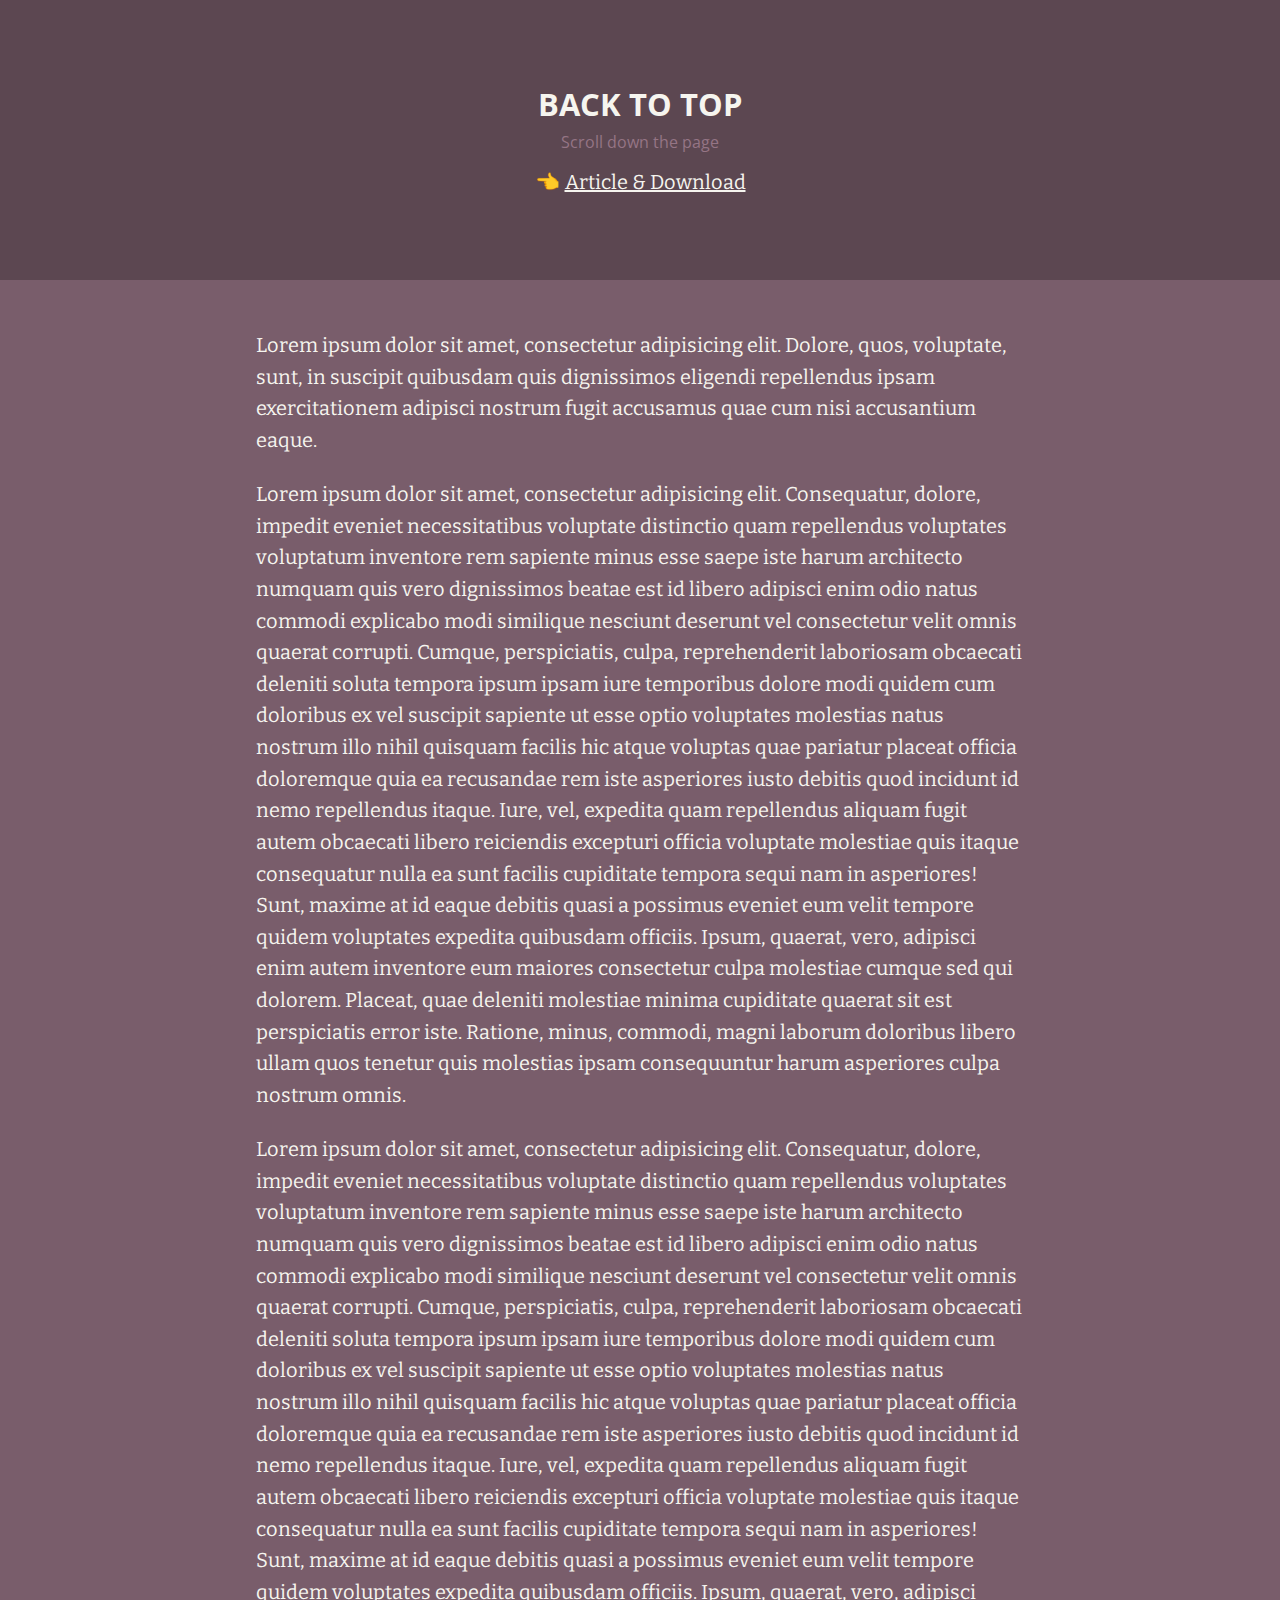
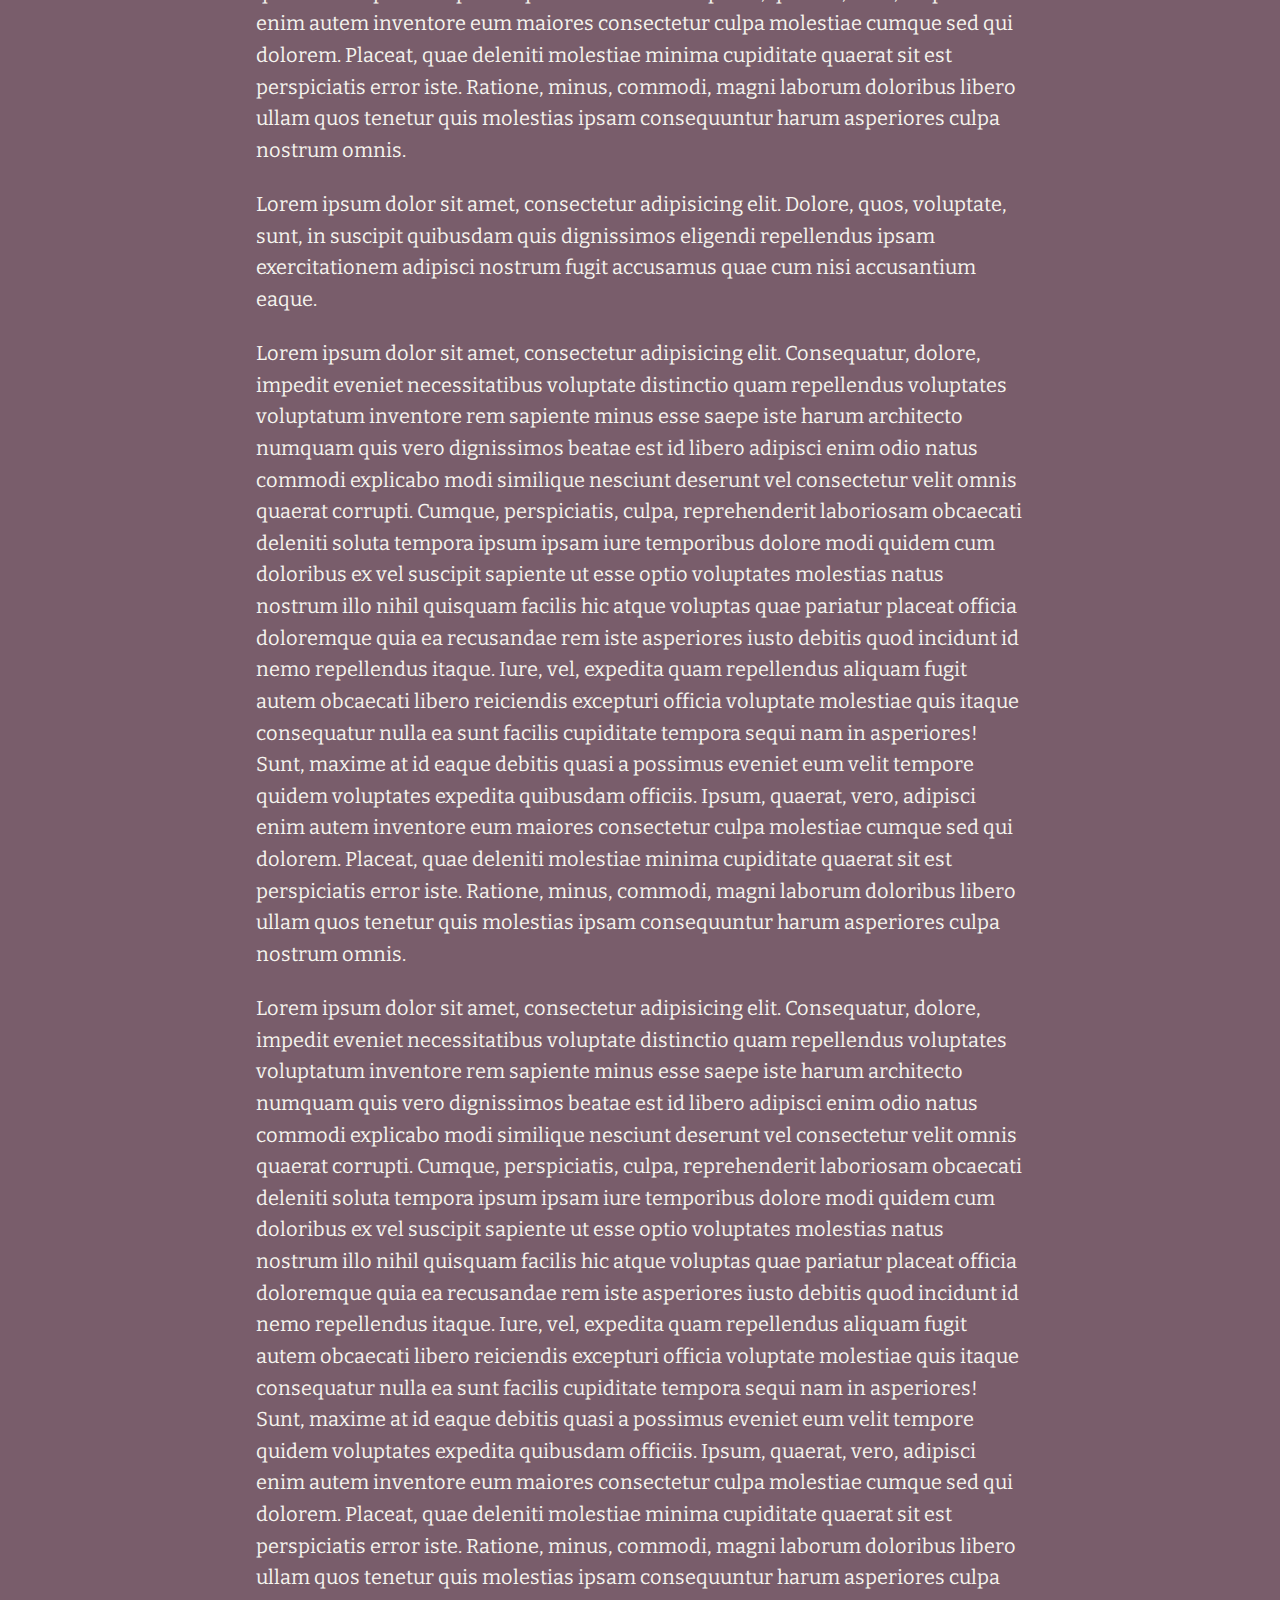
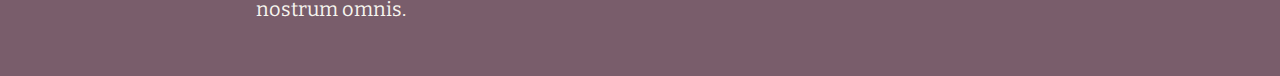
<file: Layout_1/Lib/back-to-top-master/index.html>
<!doctype html>
<html lang="en">
<head>
  <meta charset="UTF-8">
  <meta name="viewport" content="width=device-width, initial-scale=1">
  <script>document.getElementsByTagName("html")[0].className += " js";</script>
  <link rel="stylesheet" href="assets/css/style.css">
  <title>Back To Top | CodyHouse</title>
</head>
<body>
	<header class="cd-main-header text-center flex flex-column flex-center">
    <h1 class="text-lg">Back to top</h1>
    <p class="text-sm margin-top-xxs margin-bottom-sm">Scroll down the page</p>
    <p class="cd-article-link">👈 <a class="color-inherit" href="https://codyhouse.co/gem/back-to-top">Article &amp; Download</a></p>
  </header>

	<main class="cd-main-content container max-width-sm margin-top-lg margin-bottom-lg">
    <article class="article text-component">
      <p>
        Lorem ipsum dolor sit amet, consectetur adipisicing elit. Dolore, quos, voluptate, sunt, in suscipit quibusdam quis dignissimos eligendi repellendus ipsam exercitationem adipisci nostrum fugit accusamus quae cum nisi accusantium eaque.
      </p>
  
      <p>
        Lorem ipsum dolor sit amet, consectetur adipisicing elit. Consequatur, dolore, impedit eveniet necessitatibus voluptate distinctio quam repellendus voluptates voluptatum inventore rem sapiente minus esse saepe iste harum architecto numquam quis vero dignissimos beatae est id libero adipisci enim odio natus commodi explicabo modi similique nesciunt deserunt vel consectetur velit omnis quaerat corrupti. Cumque, perspiciatis, culpa, reprehenderit laboriosam obcaecati deleniti soluta tempora ipsum ipsam iure temporibus dolore modi quidem cum doloribus ex vel suscipit sapiente ut esse optio voluptates molestias natus nostrum illo nihil quisquam facilis hic atque voluptas quae pariatur placeat officia doloremque quia ea recusandae rem iste asperiores iusto debitis quod incidunt id nemo repellendus itaque. Iure, vel, expedita quam repellendus aliquam fugit autem obcaecati libero reiciendis excepturi officia voluptate molestiae quis itaque consequatur nulla ea sunt facilis cupiditate tempora sequi nam in asperiores! Sunt, maxime at id eaque debitis quasi a possimus eveniet eum velit tempore quidem voluptates expedita quibusdam officiis. Ipsum, quaerat, vero, adipisci enim autem inventore eum maiores consectetur culpa molestiae cumque sed qui dolorem. Placeat, quae deleniti molestiae minima cupiditate quaerat sit est perspiciatis error iste. Ratione, minus, commodi, magni laborum doloribus libero ullam quos tenetur quis molestias ipsam consequuntur harum asperiores culpa nostrum omnis.
      </p>
  
      <p>
        Lorem ipsum dolor sit amet, consectetur adipisicing elit. Consequatur, dolore, impedit eveniet necessitatibus voluptate distinctio quam repellendus voluptates voluptatum inventore rem sapiente minus esse saepe iste harum architecto numquam quis vero dignissimos beatae est id libero adipisci enim odio natus commodi explicabo modi similique nesciunt deserunt vel consectetur velit omnis quaerat corrupti. Cumque, perspiciatis, culpa, reprehenderit laboriosam obcaecati deleniti soluta tempora ipsum ipsam iure temporibus dolore modi quidem cum doloribus ex vel suscipit sapiente ut esse optio voluptates molestias natus nostrum illo nihil quisquam facilis hic atque voluptas quae pariatur placeat officia doloremque quia ea recusandae rem iste asperiores iusto debitis quod incidunt id nemo repellendus itaque. Iure, vel, expedita quam repellendus aliquam fugit autem obcaecati libero reiciendis excepturi officia voluptate molestiae quis itaque consequatur nulla ea sunt facilis cupiditate tempora sequi nam in asperiores! Sunt, maxime at id eaque debitis quasi a possimus eveniet eum velit tempore quidem voluptates expedita quibusdam officiis. Ipsum, quaerat, vero, adipisci enim autem inventore eum maiores consectetur culpa molestiae cumque sed qui dolorem. Placeat, quae deleniti molestiae minima cupiditate quaerat sit est perspiciatis error iste. Ratione, minus, commodi, magni laborum doloribus libero ullam quos tenetur quis molestias ipsam consequuntur harum asperiores culpa nostrum omnis.
      </p>
  
      <p>
        Lorem ipsum dolor sit amet, consectetur adipisicing elit. Dolore, quos, voluptate, sunt, in suscipit quibusdam quis dignissimos eligendi repellendus ipsam exercitationem adipisci nostrum fugit accusamus quae cum nisi accusantium eaque.
      </p>
  
      <p>
        Lorem ipsum dolor sit amet, consectetur adipisicing elit. Consequatur, dolore, impedit eveniet necessitatibus voluptate distinctio quam repellendus voluptates voluptatum inventore rem sapiente minus esse saepe iste harum architecto numquam quis vero dignissimos beatae est id libero adipisci enim odio natus commodi explicabo modi similique nesciunt deserunt vel consectetur velit omnis quaerat corrupti. Cumque, perspiciatis, culpa, reprehenderit laboriosam obcaecati deleniti soluta tempora ipsum ipsam iure temporibus dolore modi quidem cum doloribus ex vel suscipit sapiente ut esse optio voluptates molestias natus nostrum illo nihil quisquam facilis hic atque voluptas quae pariatur placeat officia doloremque quia ea recusandae rem iste asperiores iusto debitis quod incidunt id nemo repellendus itaque. Iure, vel, expedita quam repellendus aliquam fugit autem obcaecati libero reiciendis excepturi officia voluptate molestiae quis itaque consequatur nulla ea sunt facilis cupiditate tempora sequi nam in asperiores! Sunt, maxime at id eaque debitis quasi a possimus eveniet eum velit tempore quidem voluptates expedita quibusdam officiis. Ipsum, quaerat, vero, adipisci enim autem inventore eum maiores consectetur culpa molestiae cumque sed qui dolorem. Placeat, quae deleniti molestiae minima cupiditate quaerat sit est perspiciatis error iste. Ratione, minus, commodi, magni laborum doloribus libero ullam quos tenetur quis molestias ipsam consequuntur harum asperiores culpa nostrum omnis.
      </p>
  
      <p>
        Lorem ipsum dolor sit amet, consectetur adipisicing elit. Consequatur, dolore, impedit eveniet necessitatibus voluptate distinctio quam repellendus voluptates voluptatum inventore rem sapiente minus esse saepe iste harum architecto numquam quis vero dignissimos beatae est id libero adipisci enim odio natus commodi explicabo modi similique nesciunt deserunt vel consectetur velit omnis quaerat corrupti. Cumque, perspiciatis, culpa, reprehenderit laboriosam obcaecati deleniti soluta tempora ipsum ipsam iure temporibus dolore modi quidem cum doloribus ex vel suscipit sapiente ut esse optio voluptates molestias natus nostrum illo nihil quisquam facilis hic atque voluptas quae pariatur placeat officia doloremque quia ea recusandae rem iste asperiores iusto debitis quod incidunt id nemo repellendus itaque. Iure, vel, expedita quam repellendus aliquam fugit autem obcaecati libero reiciendis excepturi officia voluptate molestiae quis itaque consequatur nulla ea sunt facilis cupiditate tempora sequi nam in asperiores! Sunt, maxime at id eaque debitis quasi a possimus eveniet eum velit tempore quidem voluptates expedita quibusdam officiis. Ipsum, quaerat, vero, adipisci enim autem inventore eum maiores consectetur culpa molestiae cumque sed qui dolorem. Placeat, quae deleniti molestiae minima cupiditate quaerat sit est perspiciatis error iste. Ratione, minus, commodi, magni laborum doloribus libero ullam quos tenetur quis molestias ipsam consequuntur harum asperiores culpa nostrum omnis.
      </p>
    </article>
	</main>
	
	<a href="#" class="cd-top text-replace js-cd-top">Top</a>
	<script src="assets/js/util.js"></script> <!-- util functions included in the CodyHouse framework -->
  <script src="assets/js/main.js"></script>
</body>
</html>
</file>
<file: Layout_1/Lib/back-to-top-master/assets/css/style.css>
@import url("https://fonts.googleapis.com/css?family=Bitter|Open+Sans:400,700");*,*::after,*::before{box-sizing:inherit}*{font:inherit}html,body,div,span,applet,object,iframe,h1,h2,h3,h4,h5,h6,p,blockquote,pre,a,abbr,acronym,address,big,cite,code,del,dfn,em,img,ins,kbd,q,s,samp,small,strike,strong,sub,sup,tt,var,b,u,i,center,dl,dt,dd,ol,ul,li,fieldset,form,label,legend,table,caption,tbody,tfoot,thead,tr,th,td,article,aside,canvas,details,embed,figure,figcaption,footer,header,hgroup,menu,nav,output,ruby,section,summary,time,mark,audio,video,hr{margin:0;padding:0;border:0}html{box-sizing:border-box}body{background-color:hsl(0, 0%, 100%);background-color:var(--color-bg, white)}article,aside,details,figcaption,figure,footer,header,hgroup,menu,nav,section,main,form legend{display:block}ol,ul{list-style:none}blockquote,q{quotes:none}button,input,textarea,select{margin:0}.btn,.form-control,.link,.reset{background-color:transparent;padding:0;border:0;border-radius:0;color:inherit;line-height:inherit;-webkit-appearance:none;-moz-appearance:none;appearance:none}select.form-control::-ms-expand{display:none}textarea{resize:vertical;overflow:auto;vertical-align:top}input::-ms-clear{display:none}table{border-collapse:collapse;border-spacing:0}img,video,svg{max-width:100%}[data-theme]{background-color:hsl(0, 0%, 100%);background-color:var(--color-bg, #fff);color:hsl(240, 4%, 20%);color:var(--color-contrast-high, #313135)}:root{--space-unit:  1em;--space-xxxxs: calc(0.125*var(--space-unit));--space-xxxs:  calc(0.25*var(--space-unit));--space-xxs:   calc(0.375*var(--space-unit));--space-xs:    calc(0.5*var(--space-unit));--space-sm:    calc(0.75*var(--space-unit));--space-md:    calc(1.25*var(--space-unit));--space-lg:    calc(2*var(--space-unit));--space-xl:    calc(3.25*var(--space-unit));--space-xxl:   calc(5.25*var(--space-unit));--space-xxxl:  calc(8.5*var(--space-unit));--space-xxxxl: calc(13.75*var(--space-unit));--component-padding: var(--space-md)}:root{--max-width-xxs: 32rem;--max-width-xs:  38rem;--max-width-sm:  48rem;--max-width-md:  64rem;--max-width-lg:  80rem;--max-width-xl:  90rem;--max-width-xxl: 120rem}.container{width:calc(100% - 1.25em);width:calc(100% - 2*var(--component-padding));margin-left:auto;margin-right:auto}.max-width-xxs{max-width:32rem;max-width:var(--max-width-xxs)}.max-width-xs{max-width:38rem;max-width:var(--max-width-xs)}.max-width-sm{max-width:48rem;max-width:var(--max-width-sm)}.max-width-md{max-width:64rem;max-width:var(--max-width-md)}.max-width-lg{max-width:80rem;max-width:var(--max-width-lg)}.max-width-xl{max-width:90rem;max-width:var(--max-width-xl)}.max-width-xxl{max-width:120rem;max-width:var(--max-width-xxl)}.max-width-adaptive-sm{max-width:38rem;max-width:var(--max-width-xs)}@media (min-width: 64rem){.max-width-adaptive-sm{max-width:48rem;max-width:var(--max-width-sm)}}.max-width-adaptive-md{max-width:38rem;max-width:var(--max-width-xs)}@media (min-width: 64rem){.max-width-adaptive-md{max-width:64rem;max-width:var(--max-width-md)}}.max-width-adaptive,.max-width-adaptive-lg{max-width:38rem;max-width:var(--max-width-xs)}@media (min-width: 64rem){.max-width-adaptive,.max-width-adaptive-lg{max-width:64rem;max-width:var(--max-width-md)}}@media (min-width: 90rem){.max-width-adaptive,.max-width-adaptive-lg{max-width:80rem;max-width:var(--max-width-lg)}}.max-width-adaptive-xl{max-width:38rem;max-width:var(--max-width-xs)}@media (min-width: 64rem){.max-width-adaptive-xl{max-width:64rem;max-width:var(--max-width-md)}}@media (min-width: 90rem){.max-width-adaptive-xl{max-width:90rem;max-width:var(--max-width-xl)}}.grid{--grid-gap: 0px;display:-ms-flexbox;display:flex;-ms-flex-wrap:wrap;flex-wrap:wrap}.grid>*{-ms-flex-preferred-size:100%;flex-basis:100%}[class*="grid-gap"]{margin-bottom:1em * -1;margin-bottom:calc(var(--grid-gap, 1em)*-1);margin-right:1em * -1;margin-right:calc(var(--grid-gap, 1em)*-1)}[class*="grid-gap"]>*{margin-bottom:1em;margin-bottom:var(--grid-gap, 1em);margin-right:1em;margin-right:var(--grid-gap, 1em)}.grid-gap-xxxxs{--grid-gap: var(--space-xxxxs)}.grid-gap-xxxs{--grid-gap: var(--space-xxxs)}.grid-gap-xxs{--grid-gap: var(--space-xxs)}.grid-gap-xs{--grid-gap: var(--space-xs)}.grid-gap-sm{--grid-gap: var(--space-sm)}.grid-gap-md{--grid-gap: var(--space-md)}.grid-gap-lg{--grid-gap: var(--space-lg)}.grid-gap-xl{--grid-gap: var(--space-xl)}.grid-gap-xxl{--grid-gap: var(--space-xxl)}.grid-gap-xxxl{--grid-gap: var(--space-xxxl)}.grid-gap-xxxxl{--grid-gap: var(--space-xxxxl)}.col{-ms-flex-positive:1;flex-grow:1;-ms-flex-preferred-size:0;flex-basis:0;max-width:100%}.col-1{-ms-flex-preferred-size:calc(8.33% - 0.01px - 1em);-ms-flex-preferred-size:calc(8.33% - 0.01px - var(--grid-gap, 1em));flex-basis:calc(8.33% - 0.01px - 1em);flex-basis:calc(8.33% - 0.01px - var(--grid-gap, 1em));max-width:calc(8.33% - 0.01px - 1em);max-width:calc(8.33% - 0.01px - var(--grid-gap, 1em))}.col-2{-ms-flex-preferred-size:calc(16.66% - 0.01px - 1em);-ms-flex-preferred-size:calc(16.66% - 0.01px - var(--grid-gap, 1em));flex-basis:calc(16.66% - 0.01px - 1em);flex-basis:calc(16.66% - 0.01px - var(--grid-gap, 1em));max-width:calc(16.66% - 0.01px - 1em);max-width:calc(16.66% - 0.01px - var(--grid-gap, 1em))}.col-3{-ms-flex-preferred-size:calc(25% - 0.01px - 1em);-ms-flex-preferred-size:calc(25% - 0.01px - var(--grid-gap, 1em));flex-basis:calc(25% - 0.01px - 1em);flex-basis:calc(25% - 0.01px - var(--grid-gap, 1em));max-width:calc(25% - 0.01px - 1em);max-width:calc(25% - 0.01px - var(--grid-gap, 1em))}.col-4{-ms-flex-preferred-size:calc(33.33% - 0.01px - 1em);-ms-flex-preferred-size:calc(33.33% - 0.01px - var(--grid-gap, 1em));flex-basis:calc(33.33% - 0.01px - 1em);flex-basis:calc(33.33% - 0.01px - var(--grid-gap, 1em));max-width:calc(33.33% - 0.01px - 1em);max-width:calc(33.33% - 0.01px - var(--grid-gap, 1em))}.col-5{-ms-flex-preferred-size:calc(41.66% - 0.01px - 1em);-ms-flex-preferred-size:calc(41.66% - 0.01px - var(--grid-gap, 1em));flex-basis:calc(41.66% - 0.01px - 1em);flex-basis:calc(41.66% - 0.01px - var(--grid-gap, 1em));max-width:calc(41.66% - 0.01px - 1em);max-width:calc(41.66% - 0.01px - var(--grid-gap, 1em))}.col-6{-ms-flex-preferred-size:calc(50% - 0.01px - 1em);-ms-flex-preferred-size:calc(50% - 0.01px - var(--grid-gap, 1em));flex-basis:calc(50% - 0.01px - 1em);flex-basis:calc(50% - 0.01px - var(--grid-gap, 1em));max-width:calc(50% - 0.01px - 1em);max-width:calc(50% - 0.01px - var(--grid-gap, 1em))}.col-7{-ms-flex-preferred-size:calc(58.33% - 0.01px - 1em);-ms-flex-preferred-size:calc(58.33% - 0.01px - var(--grid-gap, 1em));flex-basis:calc(58.33% - 0.01px - 1em);flex-basis:calc(58.33% - 0.01px - var(--grid-gap, 1em));max-width:calc(58.33% - 0.01px - 1em);max-width:calc(58.33% - 0.01px - var(--grid-gap, 1em))}.col-8{-ms-flex-preferred-size:calc(66.66% - 0.01px - 1em);-ms-flex-preferred-size:calc(66.66% - 0.01px - var(--grid-gap, 1em));flex-basis:calc(66.66% - 0.01px - 1em);flex-basis:calc(66.66% - 0.01px - var(--grid-gap, 1em));max-width:calc(66.66% - 0.01px - 1em);max-width:calc(66.66% - 0.01px - var(--grid-gap, 1em))}.col-9{-ms-flex-preferred-size:calc(75% - 0.01px - 1em);-ms-flex-preferred-size:calc(75% - 0.01px - var(--grid-gap, 1em));flex-basis:calc(75% - 0.01px - 1em);flex-basis:calc(75% - 0.01px - var(--grid-gap, 1em));max-width:calc(75% - 0.01px - 1em);max-width:calc(75% - 0.01px - var(--grid-gap, 1em))}.col-10{-ms-flex-preferred-size:calc(83.33% - 0.01px - 1em);-ms-flex-preferred-size:calc(83.33% - 0.01px - var(--grid-gap, 1em));flex-basis:calc(83.33% - 0.01px - 1em);flex-basis:calc(83.33% - 0.01px - var(--grid-gap, 1em));max-width:calc(83.33% - 0.01px - 1em);max-width:calc(83.33% - 0.01px - var(--grid-gap, 1em))}.col-11{-ms-flex-preferred-size:calc(91.66% - 0.01px - 1em);-ms-flex-preferred-size:calc(91.66% - 0.01px - var(--grid-gap, 1em));flex-basis:calc(91.66% - 0.01px - 1em);flex-basis:calc(91.66% - 0.01px - var(--grid-gap, 1em));max-width:calc(91.66% - 0.01px - 1em);max-width:calc(91.66% - 0.01px - var(--grid-gap, 1em))}.col-12{-ms-flex-preferred-size:calc(100% - 0.01px - 1em);-ms-flex-preferred-size:calc(100% - 0.01px - var(--grid-gap, 1em));flex-basis:calc(100% - 0.01px - 1em);flex-basis:calc(100% - 0.01px - var(--grid-gap, 1em));max-width:calc(100% - 0.01px - 1em);max-width:calc(100% - 0.01px - var(--grid-gap, 1em))}@media (min-width: 32rem){.col\@xs{-ms-flex-positive:1;flex-grow:1;-ms-flex-preferred-size:0;flex-basis:0;max-width:100%}.col-1\@xs{-ms-flex-preferred-size:calc(8.33% - 0.01px - 1em);-ms-flex-preferred-size:calc(8.33% - 0.01px - var(--grid-gap, 1em));flex-basis:calc(8.33% - 0.01px - 1em);flex-basis:calc(8.33% - 0.01px - var(--grid-gap, 1em));max-width:calc(8.33% - 0.01px - 1em);max-width:calc(8.33% - 0.01px - var(--grid-gap, 1em))}.col-2\@xs{-ms-flex-preferred-size:calc(16.66% - 0.01px - 1em);-ms-flex-preferred-size:calc(16.66% - 0.01px - var(--grid-gap, 1em));flex-basis:calc(16.66% - 0.01px - 1em);flex-basis:calc(16.66% - 0.01px - var(--grid-gap, 1em));max-width:calc(16.66% - 0.01px - 1em);max-width:calc(16.66% - 0.01px - var(--grid-gap, 1em))}.col-3\@xs{-ms-flex-preferred-size:calc(25% - 0.01px - 1em);-ms-flex-preferred-size:calc(25% - 0.01px - var(--grid-gap, 1em));flex-basis:calc(25% - 0.01px - 1em);flex-basis:calc(25% - 0.01px - var(--grid-gap, 1em));max-width:calc(25% - 0.01px - 1em);max-width:calc(25% - 0.01px - var(--grid-gap, 1em))}.col-4\@xs{-ms-flex-preferred-size:calc(33.33% - 0.01px - 1em);-ms-flex-preferred-size:calc(33.33% - 0.01px - var(--grid-gap, 1em));flex-basis:calc(33.33% - 0.01px - 1em);flex-basis:calc(33.33% - 0.01px - var(--grid-gap, 1em));max-width:calc(33.33% - 0.01px - 1em);max-width:calc(33.33% - 0.01px - var(--grid-gap, 1em))}.col-5\@xs{-ms-flex-preferred-size:calc(41.66% - 0.01px - 1em);-ms-flex-preferred-size:calc(41.66% - 0.01px - var(--grid-gap, 1em));flex-basis:calc(41.66% - 0.01px - 1em);flex-basis:calc(41.66% - 0.01px - var(--grid-gap, 1em));max-width:calc(41.66% - 0.01px - 1em);max-width:calc(41.66% - 0.01px - var(--grid-gap, 1em))}.col-6\@xs{-ms-flex-preferred-size:calc(50% - 0.01px - 1em);-ms-flex-preferred-size:calc(50% - 0.01px - var(--grid-gap, 1em));flex-basis:calc(50% - 0.01px - 1em);flex-basis:calc(50% - 0.01px - var(--grid-gap, 1em));max-width:calc(50% - 0.01px - 1em);max-width:calc(50% - 0.01px - var(--grid-gap, 1em))}.col-7\@xs{-ms-flex-preferred-size:calc(58.33% - 0.01px - 1em);-ms-flex-preferred-size:calc(58.33% - 0.01px - var(--grid-gap, 1em));flex-basis:calc(58.33% - 0.01px - 1em);flex-basis:calc(58.33% - 0.01px - var(--grid-gap, 1em));max-width:calc(58.33% - 0.01px - 1em);max-width:calc(58.33% - 0.01px - var(--grid-gap, 1em))}.col-8\@xs{-ms-flex-preferred-size:calc(66.66% - 0.01px - 1em);-ms-flex-preferred-size:calc(66.66% - 0.01px - var(--grid-gap, 1em));flex-basis:calc(66.66% - 0.01px - 1em);flex-basis:calc(66.66% - 0.01px - var(--grid-gap, 1em));max-width:calc(66.66% - 0.01px - 1em);max-width:calc(66.66% - 0.01px - var(--grid-gap, 1em))}.col-9\@xs{-ms-flex-preferred-size:calc(75% - 0.01px - 1em);-ms-flex-preferred-size:calc(75% - 0.01px - var(--grid-gap, 1em));flex-basis:calc(75% - 0.01px - 1em);flex-basis:calc(75% - 0.01px - var(--grid-gap, 1em));max-width:calc(75% - 0.01px - 1em);max-width:calc(75% - 0.01px - var(--grid-gap, 1em))}.col-10\@xs{-ms-flex-preferred-size:calc(83.33% - 0.01px - 1em);-ms-flex-preferred-size:calc(83.33% - 0.01px - var(--grid-gap, 1em));flex-basis:calc(83.33% - 0.01px - 1em);flex-basis:calc(83.33% - 0.01px - var(--grid-gap, 1em));max-width:calc(83.33% - 0.01px - 1em);max-width:calc(83.33% - 0.01px - var(--grid-gap, 1em))}.col-11\@xs{-ms-flex-preferred-size:calc(91.66% - 0.01px - 1em);-ms-flex-preferred-size:calc(91.66% - 0.01px - var(--grid-gap, 1em));flex-basis:calc(91.66% - 0.01px - 1em);flex-basis:calc(91.66% - 0.01px - var(--grid-gap, 1em));max-width:calc(91.66% - 0.01px - 1em);max-width:calc(91.66% - 0.01px - var(--grid-gap, 1em))}.col-12\@xs{-ms-flex-preferred-size:calc(100% - 0.01px - 1em);-ms-flex-preferred-size:calc(100% - 0.01px - var(--grid-gap, 1em));flex-basis:calc(100% - 0.01px - 1em);flex-basis:calc(100% - 0.01px - var(--grid-gap, 1em));max-width:calc(100% - 0.01px - 1em);max-width:calc(100% - 0.01px - var(--grid-gap, 1em))}}@media (min-width: 48rem){.col\@sm{-ms-flex-positive:1;flex-grow:1;-ms-flex-preferred-size:0;flex-basis:0;max-width:100%}.col-1\@sm{-ms-flex-preferred-size:calc(8.33% - 0.01px - 1em);-ms-flex-preferred-size:calc(8.33% - 0.01px - var(--grid-gap, 1em));flex-basis:calc(8.33% - 0.01px - 1em);flex-basis:calc(8.33% - 0.01px - var(--grid-gap, 1em));max-width:calc(8.33% - 0.01px - 1em);max-width:calc(8.33% - 0.01px - var(--grid-gap, 1em))}.col-2\@sm{-ms-flex-preferred-size:calc(16.66% - 0.01px - 1em);-ms-flex-preferred-size:calc(16.66% - 0.01px - var(--grid-gap, 1em));flex-basis:calc(16.66% - 0.01px - 1em);flex-basis:calc(16.66% - 0.01px - var(--grid-gap, 1em));max-width:calc(16.66% - 0.01px - 1em);max-width:calc(16.66% - 0.01px - var(--grid-gap, 1em))}.col-3\@sm{-ms-flex-preferred-size:calc(25% - 0.01px - 1em);-ms-flex-preferred-size:calc(25% - 0.01px - var(--grid-gap, 1em));flex-basis:calc(25% - 0.01px - 1em);flex-basis:calc(25% - 0.01px - var(--grid-gap, 1em));max-width:calc(25% - 0.01px - 1em);max-width:calc(25% - 0.01px - var(--grid-gap, 1em))}.col-4\@sm{-ms-flex-preferred-size:calc(33.33% - 0.01px - 1em);-ms-flex-preferred-size:calc(33.33% - 0.01px - var(--grid-gap, 1em));flex-basis:calc(33.33% - 0.01px - 1em);flex-basis:calc(33.33% - 0.01px - var(--grid-gap, 1em));max-width:calc(33.33% - 0.01px - 1em);max-width:calc(33.33% - 0.01px - var(--grid-gap, 1em))}.col-5\@sm{-ms-flex-preferred-size:calc(41.66% - 0.01px - 1em);-ms-flex-preferred-size:calc(41.66% - 0.01px - var(--grid-gap, 1em));flex-basis:calc(41.66% - 0.01px - 1em);flex-basis:calc(41.66% - 0.01px - var(--grid-gap, 1em));max-width:calc(41.66% - 0.01px - 1em);max-width:calc(41.66% - 0.01px - var(--grid-gap, 1em))}.col-6\@sm{-ms-flex-preferred-size:calc(50% - 0.01px - 1em);-ms-flex-preferred-size:calc(50% - 0.01px - var(--grid-gap, 1em));flex-basis:calc(50% - 0.01px - 1em);flex-basis:calc(50% - 0.01px - var(--grid-gap, 1em));max-width:calc(50% - 0.01px - 1em);max-width:calc(50% - 0.01px - var(--grid-gap, 1em))}.col-7\@sm{-ms-flex-preferred-size:calc(58.33% - 0.01px - 1em);-ms-flex-preferred-size:calc(58.33% - 0.01px - var(--grid-gap, 1em));flex-basis:calc(58.33% - 0.01px - 1em);flex-basis:calc(58.33% - 0.01px - var(--grid-gap, 1em));max-width:calc(58.33% - 0.01px - 1em);max-width:calc(58.33% - 0.01px - var(--grid-gap, 1em))}.col-8\@sm{-ms-flex-preferred-size:calc(66.66% - 0.01px - 1em);-ms-flex-preferred-size:calc(66.66% - 0.01px - var(--grid-gap, 1em));flex-basis:calc(66.66% - 0.01px - 1em);flex-basis:calc(66.66% - 0.01px - var(--grid-gap, 1em));max-width:calc(66.66% - 0.01px - 1em);max-width:calc(66.66% - 0.01px - var(--grid-gap, 1em))}.col-9\@sm{-ms-flex-preferred-size:calc(75% - 0.01px - 1em);-ms-flex-preferred-size:calc(75% - 0.01px - var(--grid-gap, 1em));flex-basis:calc(75% - 0.01px - 1em);flex-basis:calc(75% - 0.01px - var(--grid-gap, 1em));max-width:calc(75% - 0.01px - 1em);max-width:calc(75% - 0.01px - var(--grid-gap, 1em))}.col-10\@sm{-ms-flex-preferred-size:calc(83.33% - 0.01px - 1em);-ms-flex-preferred-size:calc(83.33% - 0.01px - var(--grid-gap, 1em));flex-basis:calc(83.33% - 0.01px - 1em);flex-basis:calc(83.33% - 0.01px - var(--grid-gap, 1em));max-width:calc(83.33% - 0.01px - 1em);max-width:calc(83.33% - 0.01px - var(--grid-gap, 1em))}.col-11\@sm{-ms-flex-preferred-size:calc(91.66% - 0.01px - 1em);-ms-flex-preferred-size:calc(91.66% - 0.01px - var(--grid-gap, 1em));flex-basis:calc(91.66% - 0.01px - 1em);flex-basis:calc(91.66% - 0.01px - var(--grid-gap, 1em));max-width:calc(91.66% - 0.01px - 1em);max-width:calc(91.66% - 0.01px - var(--grid-gap, 1em))}.col-12\@sm{-ms-flex-preferred-size:calc(100% - 0.01px - 1em);-ms-flex-preferred-size:calc(100% - 0.01px - var(--grid-gap, 1em));flex-basis:calc(100% - 0.01px - 1em);flex-basis:calc(100% - 0.01px - var(--grid-gap, 1em));max-width:calc(100% - 0.01px - 1em);max-width:calc(100% - 0.01px - var(--grid-gap, 1em))}}@media (min-width: 64rem){.col\@md{-ms-flex-positive:1;flex-grow:1;-ms-flex-preferred-size:0;flex-basis:0;max-width:100%}.col-1\@md{-ms-flex-preferred-size:calc(8.33% - 0.01px - 1em);-ms-flex-preferred-size:calc(8.33% - 0.01px - var(--grid-gap, 1em));flex-basis:calc(8.33% - 0.01px - 1em);flex-basis:calc(8.33% - 0.01px - var(--grid-gap, 1em));max-width:calc(8.33% - 0.01px - 1em);max-width:calc(8.33% - 0.01px - var(--grid-gap, 1em))}.col-2\@md{-ms-flex-preferred-size:calc(16.66% - 0.01px - 1em);-ms-flex-preferred-size:calc(16.66% - 0.01px - var(--grid-gap, 1em));flex-basis:calc(16.66% - 0.01px - 1em);flex-basis:calc(16.66% - 0.01px - var(--grid-gap, 1em));max-width:calc(16.66% - 0.01px - 1em);max-width:calc(16.66% - 0.01px - var(--grid-gap, 1em))}.col-3\@md{-ms-flex-preferred-size:calc(25% - 0.01px - 1em);-ms-flex-preferred-size:calc(25% - 0.01px - var(--grid-gap, 1em));flex-basis:calc(25% - 0.01px - 1em);flex-basis:calc(25% - 0.01px - var(--grid-gap, 1em));max-width:calc(25% - 0.01px - 1em);max-width:calc(25% - 0.01px - var(--grid-gap, 1em))}.col-4\@md{-ms-flex-preferred-size:calc(33.33% - 0.01px - 1em);-ms-flex-preferred-size:calc(33.33% - 0.01px - var(--grid-gap, 1em));flex-basis:calc(33.33% - 0.01px - 1em);flex-basis:calc(33.33% - 0.01px - var(--grid-gap, 1em));max-width:calc(33.33% - 0.01px - 1em);max-width:calc(33.33% - 0.01px - var(--grid-gap, 1em))}.col-5\@md{-ms-flex-preferred-size:calc(41.66% - 0.01px - 1em);-ms-flex-preferred-size:calc(41.66% - 0.01px - var(--grid-gap, 1em));flex-basis:calc(41.66% - 0.01px - 1em);flex-basis:calc(41.66% - 0.01px - var(--grid-gap, 1em));max-width:calc(41.66% - 0.01px - 1em);max-width:calc(41.66% - 0.01px - var(--grid-gap, 1em))}.col-6\@md{-ms-flex-preferred-size:calc(50% - 0.01px - 1em);-ms-flex-preferred-size:calc(50% - 0.01px - var(--grid-gap, 1em));flex-basis:calc(50% - 0.01px - 1em);flex-basis:calc(50% - 0.01px - var(--grid-gap, 1em));max-width:calc(50% - 0.01px - 1em);max-width:calc(50% - 0.01px - var(--grid-gap, 1em))}.col-7\@md{-ms-flex-preferred-size:calc(58.33% - 0.01px - 1em);-ms-flex-preferred-size:calc(58.33% - 0.01px - var(--grid-gap, 1em));flex-basis:calc(58.33% - 0.01px - 1em);flex-basis:calc(58.33% - 0.01px - var(--grid-gap, 1em));max-width:calc(58.33% - 0.01px - 1em);max-width:calc(58.33% - 0.01px - var(--grid-gap, 1em))}.col-8\@md{-ms-flex-preferred-size:calc(66.66% - 0.01px - 1em);-ms-flex-preferred-size:calc(66.66% - 0.01px - var(--grid-gap, 1em));flex-basis:calc(66.66% - 0.01px - 1em);flex-basis:calc(66.66% - 0.01px - var(--grid-gap, 1em));max-width:calc(66.66% - 0.01px - 1em);max-width:calc(66.66% - 0.01px - var(--grid-gap, 1em))}.col-9\@md{-ms-flex-preferred-size:calc(75% - 0.01px - 1em);-ms-flex-preferred-size:calc(75% - 0.01px - var(--grid-gap, 1em));flex-basis:calc(75% - 0.01px - 1em);flex-basis:calc(75% - 0.01px - var(--grid-gap, 1em));max-width:calc(75% - 0.01px - 1em);max-width:calc(75% - 0.01px - var(--grid-gap, 1em))}.col-10\@md{-ms-flex-preferred-size:calc(83.33% - 0.01px - 1em);-ms-flex-preferred-size:calc(83.33% - 0.01px - var(--grid-gap, 1em));flex-basis:calc(83.33% - 0.01px - 1em);flex-basis:calc(83.33% - 0.01px - var(--grid-gap, 1em));max-width:calc(83.33% - 0.01px - 1em);max-width:calc(83.33% - 0.01px - var(--grid-gap, 1em))}.col-11\@md{-ms-flex-preferred-size:calc(91.66% - 0.01px - 1em);-ms-flex-preferred-size:calc(91.66% - 0.01px - var(--grid-gap, 1em));flex-basis:calc(91.66% - 0.01px - 1em);flex-basis:calc(91.66% - 0.01px - var(--grid-gap, 1em));max-width:calc(91.66% - 0.01px - 1em);max-width:calc(91.66% - 0.01px - var(--grid-gap, 1em))}.col-12\@md{-ms-flex-preferred-size:calc(100% - 0.01px - 1em);-ms-flex-preferred-size:calc(100% - 0.01px - var(--grid-gap, 1em));flex-basis:calc(100% - 0.01px - 1em);flex-basis:calc(100% - 0.01px - var(--grid-gap, 1em));max-width:calc(100% - 0.01px - 1em);max-width:calc(100% - 0.01px - var(--grid-gap, 1em))}}@media (min-width: 80rem){.col\@lg{-ms-flex-positive:1;flex-grow:1;-ms-flex-preferred-size:0;flex-basis:0;max-width:100%}.col-1\@lg{-ms-flex-preferred-size:calc(8.33% - 0.01px - 1em);-ms-flex-preferred-size:calc(8.33% - 0.01px - var(--grid-gap, 1em));flex-basis:calc(8.33% - 0.01px - 1em);flex-basis:calc(8.33% - 0.01px - var(--grid-gap, 1em));max-width:calc(8.33% - 0.01px - 1em);max-width:calc(8.33% - 0.01px - var(--grid-gap, 1em))}.col-2\@lg{-ms-flex-preferred-size:calc(16.66% - 0.01px - 1em);-ms-flex-preferred-size:calc(16.66% - 0.01px - var(--grid-gap, 1em));flex-basis:calc(16.66% - 0.01px - 1em);flex-basis:calc(16.66% - 0.01px - var(--grid-gap, 1em));max-width:calc(16.66% - 0.01px - 1em);max-width:calc(16.66% - 0.01px - var(--grid-gap, 1em))}.col-3\@lg{-ms-flex-preferred-size:calc(25% - 0.01px - 1em);-ms-flex-preferred-size:calc(25% - 0.01px - var(--grid-gap, 1em));flex-basis:calc(25% - 0.01px - 1em);flex-basis:calc(25% - 0.01px - var(--grid-gap, 1em));max-width:calc(25% - 0.01px - 1em);max-width:calc(25% - 0.01px - var(--grid-gap, 1em))}.col-4\@lg{-ms-flex-preferred-size:calc(33.33% - 0.01px - 1em);-ms-flex-preferred-size:calc(33.33% - 0.01px - var(--grid-gap, 1em));flex-basis:calc(33.33% - 0.01px - 1em);flex-basis:calc(33.33% - 0.01px - var(--grid-gap, 1em));max-width:calc(33.33% - 0.01px - 1em);max-width:calc(33.33% - 0.01px - var(--grid-gap, 1em))}.col-5\@lg{-ms-flex-preferred-size:calc(41.66% - 0.01px - 1em);-ms-flex-preferred-size:calc(41.66% - 0.01px - var(--grid-gap, 1em));flex-basis:calc(41.66% - 0.01px - 1em);flex-basis:calc(41.66% - 0.01px - var(--grid-gap, 1em));max-width:calc(41.66% - 0.01px - 1em);max-width:calc(41.66% - 0.01px - var(--grid-gap, 1em))}.col-6\@lg{-ms-flex-preferred-size:calc(50% - 0.01px - 1em);-ms-flex-preferred-size:calc(50% - 0.01px - var(--grid-gap, 1em));flex-basis:calc(50% - 0.01px - 1em);flex-basis:calc(50% - 0.01px - var(--grid-gap, 1em));max-width:calc(50% - 0.01px - 1em);max-width:calc(50% - 0.01px - var(--grid-gap, 1em))}.col-7\@lg{-ms-flex-preferred-size:calc(58.33% - 0.01px - 1em);-ms-flex-preferred-size:calc(58.33% - 0.01px - var(--grid-gap, 1em));flex-basis:calc(58.33% - 0.01px - 1em);flex-basis:calc(58.33% - 0.01px - var(--grid-gap, 1em));max-width:calc(58.33% - 0.01px - 1em);max-width:calc(58.33% - 0.01px - var(--grid-gap, 1em))}.col-8\@lg{-ms-flex-preferred-size:calc(66.66% - 0.01px - 1em);-ms-flex-preferred-size:calc(66.66% - 0.01px - var(--grid-gap, 1em));flex-basis:calc(66.66% - 0.01px - 1em);flex-basis:calc(66.66% - 0.01px - var(--grid-gap, 1em));max-width:calc(66.66% - 0.01px - 1em);max-width:calc(66.66% - 0.01px - var(--grid-gap, 1em))}.col-9\@lg{-ms-flex-preferred-size:calc(75% - 0.01px - 1em);-ms-flex-preferred-size:calc(75% - 0.01px - var(--grid-gap, 1em));flex-basis:calc(75% - 0.01px - 1em);flex-basis:calc(75% - 0.01px - var(--grid-gap, 1em));max-width:calc(75% - 0.01px - 1em);max-width:calc(75% - 0.01px - var(--grid-gap, 1em))}.col-10\@lg{-ms-flex-preferred-size:calc(83.33% - 0.01px - 1em);-ms-flex-preferred-size:calc(83.33% - 0.01px - var(--grid-gap, 1em));flex-basis:calc(83.33% - 0.01px - 1em);flex-basis:calc(83.33% - 0.01px - var(--grid-gap, 1em));max-width:calc(83.33% - 0.01px - 1em);max-width:calc(83.33% - 0.01px - var(--grid-gap, 1em))}.col-11\@lg{-ms-flex-preferred-size:calc(91.66% - 0.01px - 1em);-ms-flex-preferred-size:calc(91.66% - 0.01px - var(--grid-gap, 1em));flex-basis:calc(91.66% - 0.01px - 1em);flex-basis:calc(91.66% - 0.01px - var(--grid-gap, 1em));max-width:calc(91.66% - 0.01px - 1em);max-width:calc(91.66% - 0.01px - var(--grid-gap, 1em))}.col-12\@lg{-ms-flex-preferred-size:calc(100% - 0.01px - 1em);-ms-flex-preferred-size:calc(100% - 0.01px - var(--grid-gap, 1em));flex-basis:calc(100% - 0.01px - 1em);flex-basis:calc(100% - 0.01px - var(--grid-gap, 1em));max-width:calc(100% - 0.01px - 1em);max-width:calc(100% - 0.01px - var(--grid-gap, 1em))}}@media (min-width: 90rem){.col\@xl{-ms-flex-positive:1;flex-grow:1;-ms-flex-preferred-size:0;flex-basis:0;max-width:100%}.col-1\@xl{-ms-flex-preferred-size:calc(8.33% - 0.01px - 1em);-ms-flex-preferred-size:calc(8.33% - 0.01px - var(--grid-gap, 1em));flex-basis:calc(8.33% - 0.01px - 1em);flex-basis:calc(8.33% - 0.01px - var(--grid-gap, 1em));max-width:calc(8.33% - 0.01px - 1em);max-width:calc(8.33% - 0.01px - var(--grid-gap, 1em))}.col-2\@xl{-ms-flex-preferred-size:calc(16.66% - 0.01px - 1em);-ms-flex-preferred-size:calc(16.66% - 0.01px - var(--grid-gap, 1em));flex-basis:calc(16.66% - 0.01px - 1em);flex-basis:calc(16.66% - 0.01px - var(--grid-gap, 1em));max-width:calc(16.66% - 0.01px - 1em);max-width:calc(16.66% - 0.01px - var(--grid-gap, 1em))}.col-3\@xl{-ms-flex-preferred-size:calc(25% - 0.01px - 1em);-ms-flex-preferred-size:calc(25% - 0.01px - var(--grid-gap, 1em));flex-basis:calc(25% - 0.01px - 1em);flex-basis:calc(25% - 0.01px - var(--grid-gap, 1em));max-width:calc(25% - 0.01px - 1em);max-width:calc(25% - 0.01px - var(--grid-gap, 1em))}.col-4\@xl{-ms-flex-preferred-size:calc(33.33% - 0.01px - 1em);-ms-flex-preferred-size:calc(33.33% - 0.01px - var(--grid-gap, 1em));flex-basis:calc(33.33% - 0.01px - 1em);flex-basis:calc(33.33% - 0.01px - var(--grid-gap, 1em));max-width:calc(33.33% - 0.01px - 1em);max-width:calc(33.33% - 0.01px - var(--grid-gap, 1em))}.col-5\@xl{-ms-flex-preferred-size:calc(41.66% - 0.01px - 1em);-ms-flex-preferred-size:calc(41.66% - 0.01px - var(--grid-gap, 1em));flex-basis:calc(41.66% - 0.01px - 1em);flex-basis:calc(41.66% - 0.01px - var(--grid-gap, 1em));max-width:calc(41.66% - 0.01px - 1em);max-width:calc(41.66% - 0.01px - var(--grid-gap, 1em))}.col-6\@xl{-ms-flex-preferred-size:calc(50% - 0.01px - 1em);-ms-flex-preferred-size:calc(50% - 0.01px - var(--grid-gap, 1em));flex-basis:calc(50% - 0.01px - 1em);flex-basis:calc(50% - 0.01px - var(--grid-gap, 1em));max-width:calc(50% - 0.01px - 1em);max-width:calc(50% - 0.01px - var(--grid-gap, 1em))}.col-7\@xl{-ms-flex-preferred-size:calc(58.33% - 0.01px - 1em);-ms-flex-preferred-size:calc(58.33% - 0.01px - var(--grid-gap, 1em));flex-basis:calc(58.33% - 0.01px - 1em);flex-basis:calc(58.33% - 0.01px - var(--grid-gap, 1em));max-width:calc(58.33% - 0.01px - 1em);max-width:calc(58.33% - 0.01px - var(--grid-gap, 1em))}.col-8\@xl{-ms-flex-preferred-size:calc(66.66% - 0.01px - 1em);-ms-flex-preferred-size:calc(66.66% - 0.01px - var(--grid-gap, 1em));flex-basis:calc(66.66% - 0.01px - 1em);flex-basis:calc(66.66% - 0.01px - var(--grid-gap, 1em));max-width:calc(66.66% - 0.01px - 1em);max-width:calc(66.66% - 0.01px - var(--grid-gap, 1em))}.col-9\@xl{-ms-flex-preferred-size:calc(75% - 0.01px - 1em);-ms-flex-preferred-size:calc(75% - 0.01px - var(--grid-gap, 1em));flex-basis:calc(75% - 0.01px - 1em);flex-basis:calc(75% - 0.01px - var(--grid-gap, 1em));max-width:calc(75% - 0.01px - 1em);max-width:calc(75% - 0.01px - var(--grid-gap, 1em))}.col-10\@xl{-ms-flex-preferred-size:calc(83.33% - 0.01px - 1em);-ms-flex-preferred-size:calc(83.33% - 0.01px - var(--grid-gap, 1em));flex-basis:calc(83.33% - 0.01px - 1em);flex-basis:calc(83.33% - 0.01px - var(--grid-gap, 1em));max-width:calc(83.33% - 0.01px - 1em);max-width:calc(83.33% - 0.01px - var(--grid-gap, 1em))}.col-11\@xl{-ms-flex-preferred-size:calc(91.66% - 0.01px - 1em);-ms-flex-preferred-size:calc(91.66% - 0.01px - var(--grid-gap, 1em));flex-basis:calc(91.66% - 0.01px - 1em);flex-basis:calc(91.66% - 0.01px - var(--grid-gap, 1em));max-width:calc(91.66% - 0.01px - 1em);max-width:calc(91.66% - 0.01px - var(--grid-gap, 1em))}.col-12\@xl{-ms-flex-preferred-size:calc(100% - 0.01px - 1em);-ms-flex-preferred-size:calc(100% - 0.01px - var(--grid-gap, 1em));flex-basis:calc(100% - 0.01px - 1em);flex-basis:calc(100% - 0.01px - var(--grid-gap, 1em));max-width:calc(100% - 0.01px - 1em);max-width:calc(100% - 0.01px - var(--grid-gap, 1em))}}:root{--radius-sm: calc(var(--radius, 0.25em)/2);--radius-md: var(--radius, 0.25em);--radius-lg: calc(var(--radius, 0.25em)*2);--shadow-sm: 0 1px 2px rgba(0, 0, 0, .085), 0 1px 8px rgba(0, 0, 0, .1);--shadow-md: 0 1px 8px rgba(0, 0, 0, .1), 0 8px 24px rgba(0, 0, 0, .15);--shadow-lg: 0 1px 8px rgba(0, 0, 0, .1), 0 16px 48px rgba(0, 0, 0, .1), 0 24px 60px rgba(0, 0, 0, .1);--bounce: cubic-bezier(0.175, 0.885, 0.32, 1.275);--ease-in-out: cubic-bezier(0.645, 0.045, 0.355, 1);--ease-in: cubic-bezier(0.55, 0.055, 0.675, 0.19);--ease-out: cubic-bezier(0.215, 0.61, 0.355, 1)}:root{--body-line-height: 1.4;--heading-line-height: 1.2}body{font-size:1em;font-size:var(--text-base-size, 1em);font-family:'Bitter', sans-serif;font-family:var(--font-primary, sans-serif);color:hsl(240, 4%, 20%);color:var(--color-contrast-high, #313135)}h1,h2,h3,h4{color:hsl(240, 8%, 12%);color:var(--color-contrast-higher, #1c1c21);line-height:1.2;line-height:var(--heading-line-height, 1.2)}.text-xxxl{font-size:2.48832em;font-size:var(--text-xxxl, 2.488em)}h1,.text-xxl{font-size:2.0736em;font-size:var(--text-xxl, 2.074em)}h2,.text-xl{font-size:1.728em;font-size:var(--text-xl, 1.728em)}h3,.text-lg{font-size:1.44em;font-size:var(--text-lg, 1.44em)}h4,.text-md{font-size:1.2em;font-size:var(--text-md, 1.2em)}small,.text-sm{font-size:0.83333em;font-size:var(--text-sm, 0.833em)}.text-xs{font-size:0.69444em;font-size:var(--text-xs, 0.694em)}a,.link{color:hsl(220, 90%, 56%);color:var(--color-primary, #2a6df4);text-decoration:underline}strong,.text-bold{font-weight:bold}s{text-decoration:line-through}u,.text-underline{text-decoration:underline}.text-component{--component-body-line-height: calc(var(--body-line-height)*var(--line-height-multiplier, 1));--component-heading-line-height: calc(var(--heading-line-height)*var(--line-height-multiplier, 1))}.text-component h1,.text-component h2,.text-component h3,.text-component h4{line-height:1.2;line-height:var(--component-heading-line-height, 1.2);margin-bottom:0.25em;margin-bottom:calc(var(--space-xxxs)*var(--text-vspace-multiplier, 1))}.text-component h2,.text-component h3,.text-component h4{margin-top:0.75em;margin-top:calc(var(--space-sm)*var(--text-vspace-multiplier, 1))}.text-component p,.text-component blockquote,.text-component ul li,.text-component ol li{line-height:1.4;line-height:var(--component-body-line-height)}.text-component ul,.text-component ol,.text-component p,.text-component blockquote,.text-component .text-component__block{margin-bottom:0.75em;margin-bottom:calc(var(--space-sm)*var(--text-vspace-multiplier, 1))}.text-component ul,.text-component ol{padding-left:1em}.text-component ul{list-style-type:disc}.text-component ol{list-style-type:decimal}.text-component img{display:block;margin:0 auto}.text-component figcaption{text-align:center;margin-top:0.5em;margin-top:var(--space-xs)}.text-component em{font-style:italic}.text-component hr{margin-top:2em;margin-top:calc(var(--space-lg)*var(--text-vspace-multiplier, 1));margin-bottom:2em;margin-bottom:calc(var(--space-lg)*var(--text-vspace-multiplier, 1));margin-left:auto;margin-right:auto}.text-component>*:first-child{margin-top:0}.text-component>*:last-child{margin-bottom:0}.text-component__block--full-width{width:100vw;margin-left:calc(50% - 50vw)}@media (min-width: 48rem){.text-component__block--left,.text-component__block--right{width:45%}.text-component__block--left img,.text-component__block--right img{width:100%}.text-component__block--left{float:left;margin-right:0.75em;margin-right:calc(var(--space-sm)*var(--text-vspace-multiplier, 1))}.text-component__block--right{float:right;margin-left:0.75em;margin-left:calc(var(--space-sm)*var(--text-vspace-multiplier, 1))}}@media (min-width: 90rem){.text-component__block--outset{width:calc(100% + 10.5em);width:calc(100% + 2*var(--space-xxl))}.text-component__block--outset img{width:100%}.text-component__block--outset:not(.text-component__block--right){margin-left:-5.25em;margin-left:calc(-1*var(--space-xxl))}.text-component__block--left,.text-component__block--right{width:50%}.text-component__block--right.text-component__block--outset{margin-right:-5.25em;margin-right:calc(-1*var(--space-xxl))}}:root{--icon-xxs: 12px;--icon-xs:  16px;--icon-sm:  24px;--icon-md:  32px;--icon-lg:  48px;--icon-xl:  64px;--icon-xxl: 128px}.icon{display:inline-block;color:inherit;fill:currentColor;height:1em;width:1em;line-height:1;-ms-flex-negative:0;flex-shrink:0}.icon--xxs{font-size:12px;font-size:var(--icon-xxs)}.icon--xs{font-size:16px;font-size:var(--icon-xs)}.icon--sm{font-size:24px;font-size:var(--icon-sm)}.icon--md{font-size:32px;font-size:var(--icon-md)}.icon--lg{font-size:48px;font-size:var(--icon-lg)}.icon--xl{font-size:64px;font-size:var(--icon-xl)}.icon--xxl{font-size:128px;font-size:var(--icon-xxl)}.icon--is-spinning{-webkit-animation:icon-spin 1s infinite linear;animation:icon-spin 1s infinite linear}@-webkit-keyframes icon-spin{0%{-webkit-transform:rotate(0deg);transform:rotate(0deg)}100%{-webkit-transform:rotate(360deg);transform:rotate(360deg)}}@keyframes icon-spin{0%{-webkit-transform:rotate(0deg);transform:rotate(0deg)}100%{-webkit-transform:rotate(360deg);transform:rotate(360deg)}}.icon use{color:inherit;fill:currentColor}.btn{position:relative;display:-ms-inline-flexbox;display:inline-flex;-ms-flex-pack:center;justify-content:center;-ms-flex-align:center;align-items:center;white-space:nowrap;text-decoration:none;line-height:1;font-size:1em;font-size:var(--btn-font-size, 1em);padding-top:0.5em;padding-top:var(--btn-padding-y, 0.5em);padding-bottom:0.5em;padding-bottom:var(--btn-padding-y, 0.5em);padding-left:0.75em;padding-left:var(--btn-padding-x, 0.75em);padding-right:0.75em;padding-right:var(--btn-padding-x, 0.75em);border-radius:0.25em;border-radius:var(--btn-radius, 0.25em)}.btn--primary{background-color:hsl(220, 90%, 56%);background-color:var(--color-primary, #2a6df4);color:hsl(0, 0%, 100%);color:var(--color-white, #fff)}.btn--subtle{background-color:hsl(240, 1%, 83%);background-color:var(--color-contrast-low, #d3d3d4);color:hsl(240, 8%, 12%);color:var(--color-contrast-higher, #1c1c21)}.btn--accent{background-color:hsl(355, 90%, 61%);background-color:var(--color-accent, #f54251);color:hsl(0, 0%, 100%);color:var(--color-white, #fff)}.btn--disabled{cursor:not-allowed}.btn--sm{font-size:0.8em;font-size:var(--btn-font-size-sm, 0.8em)}.btn--md{font-size:1.2em;font-size:var(--btn-font-size-md, 1.2em)}.btn--lg{font-size:1.4em;font-size:var(--btn-font-size-lg, 1.4em)}.btn--icon{padding:0.5em;padding:var(--btn-padding-y, 0.5em)}.form-control{background-color:hsl(0, 0%, 100%);background-color:var(--color-bg, #f2f2f2);padding-top:0.5em;padding-top:var(--form-control-padding-y, 0.5em);padding-bottom:0.5em;padding-bottom:var(--form-control-padding-y, 0.5em);padding-left:0.75em;padding-left:var(--form-control-padding-x, 0.75em);padding-right:0.75em;padding-right:var(--form-control-padding-x, 0.75em);border-radius:0.25em;border-radius:var(--form-control-radius, 0.25em)}.form-control::-webkit-input-placeholder{color:hsl(240, 1%, 48%);color:var(--color-contrast-medium, #79797c)}.form-control::-moz-placeholder{opacity:1;color:hsl(240, 1%, 48%);color:var(--color-contrast-medium, #79797c)}.form-control:-ms-input-placeholder{color:hsl(240, 1%, 48%);color:var(--color-contrast-medium, #79797c)}.form-control:-moz-placeholder{color:hsl(240, 1%, 48%);color:var(--color-contrast-medium, #79797c)}.form-control[disabled],.form-control[readonly]{cursor:not-allowed}.form-legend{color:hsl(240, 8%, 12%);color:var(--color-contrast-higher, #1c1c21);line-height:1.2;font-size:1.2em;font-size:var(--text-md, 1.2em);margin-bottom:0.375em;margin-bottom:var(--space-xxs)}.form-label{display:inline-block}.form__msg-error{background-color:hsl(355, 90%, 61%);background-color:var(--color-error, #f54251);color:hsl(0, 0%, 100%);color:var(--color-white, #fff);font-size:0.83333em;font-size:var(--text-sm, 0.833em);-webkit-font-smoothing:antialiased;-moz-osx-font-smoothing:grayscale;padding:0.5em;padding:var(--space-xs);margin-top:0.75em;margin-top:var(--space-sm);border-radius:0.25em;border-radius:var(--radius-md, 0.25em);position:absolute;clip:rect(1px, 1px, 1px, 1px)}.form__msg-error::before{content:'';position:absolute;left:0.75em;left:var(--space-sm);top:0;-webkit-transform:translateY(-100%);-ms-transform:translateY(-100%);transform:translateY(-100%);width:0;height:0;border:8px solid transparent;border-bottom-color:hsl(355, 90%, 61%);border-bottom-color:var(--color-error)}.form__msg-error--is-visible{position:relative;clip:auto}.radio-list>*,.checkbox-list>*{position:relative;display:-ms-flexbox;display:flex;-ms-flex-align:baseline;align-items:baseline;margin-bottom:0.375em;margin-bottom:var(--space-xxs)}.radio-list>*:last-of-type,.checkbox-list>*:last-of-type{margin-bottom:0}.radio-list label,.checkbox-list label{line-height:1.4;line-height:var(--body-line-height);-webkit-user-select:none;-moz-user-select:none;-ms-user-select:none;user-select:none}.radio-list input,.checkbox-list input{vertical-align:top;margin-right:0.25em;margin-right:var(--space-xxxs);-ms-flex-negative:0;flex-shrink:0}:root{--zindex-header: 2;--zindex-popover: 5;--zindex-fixed-element: 10;--zindex-overlay: 15}@media not all and (min-width: 32rem){.display\@xs{display:none !important}}@media (min-width: 32rem){.hide\@xs{display:none !important}}@media not all and (min-width: 48rem){.display\@sm{display:none !important}}@media (min-width: 48rem){.hide\@sm{display:none !important}}@media not all and (min-width: 64rem){.display\@md{display:none !important}}@media (min-width: 64rem){.hide\@md{display:none !important}}@media not all and (min-width: 80rem){.display\@lg{display:none !important}}@media (min-width: 80rem){.hide\@lg{display:none !important}}@media not all and (min-width: 90rem){.display\@xl{display:none !important}}@media (min-width: 90rem){.hide\@xl{display:none !important}}:root{--display: block}.is-visible{display:block !important;display:var(--display) !important}.is-hidden{display:none !important}.sr-only{position:absolute;clip:rect(1px, 1px, 1px, 1px);-webkit-clip-path:inset(50%);clip-path:inset(50%);width:1px;height:1px;overflow:hidden;padding:0;border:0;white-space:nowrap}.flex{display:-ms-flexbox;display:flex}.inline-flex{display:-ms-inline-flexbox;display:inline-flex}.flex-wrap{-ms-flex-wrap:wrap;flex-wrap:wrap}.flex-column{-ms-flex-direction:column;flex-direction:column}.flex-row{-ms-flex-direction:row;flex-direction:row}.flex-center{-ms-flex-pack:center;justify-content:center;-ms-flex-align:center;align-items:center}.justify-start{-ms-flex-pack:start;justify-content:flex-start}.justify-end{-ms-flex-pack:end;justify-content:flex-end}.justify-center{-ms-flex-pack:center;justify-content:center}.justify-between{-ms-flex-pack:justify;justify-content:space-between}.items-center{-ms-flex-align:center;align-items:center}.items-start{-ms-flex-align:start;align-items:flex-start}.items-end{-ms-flex-align:end;align-items:flex-end}@media (min-width: 32rem){.flex-wrap\@xs{-ms-flex-wrap:wrap;flex-wrap:wrap}.flex-column\@xs{-ms-flex-direction:column;flex-direction:column}.flex-row\@xs{-ms-flex-direction:row;flex-direction:row}.flex-center\@xs{-ms-flex-pack:center;justify-content:center;-ms-flex-align:center;align-items:center}.justify-start\@xs{-ms-flex-pack:start;justify-content:flex-start}.justify-end\@xs{-ms-flex-pack:end;justify-content:flex-end}.justify-center\@xs{-ms-flex-pack:center;justify-content:center}.justify-between\@xs{-ms-flex-pack:justify;justify-content:space-between}.items-center\@xs{-ms-flex-align:center;align-items:center}.items-start\@xs{-ms-flex-align:start;align-items:flex-start}.items-end\@xs{-ms-flex-align:end;align-items:flex-end}}@media (min-width: 48rem){.flex-wrap\@sm{-ms-flex-wrap:wrap;flex-wrap:wrap}.flex-column\@sm{-ms-flex-direction:column;flex-direction:column}.flex-row\@sm{-ms-flex-direction:row;flex-direction:row}.flex-center\@sm{-ms-flex-pack:center;justify-content:center;-ms-flex-align:center;align-items:center}.justify-start\@sm{-ms-flex-pack:start;justify-content:flex-start}.justify-end\@sm{-ms-flex-pack:end;justify-content:flex-end}.justify-center\@sm{-ms-flex-pack:center;justify-content:center}.justify-between\@sm{-ms-flex-pack:justify;justify-content:space-between}.items-center\@sm{-ms-flex-align:center;align-items:center}.items-start\@sm{-ms-flex-align:start;align-items:flex-start}.items-end\@sm{-ms-flex-align:end;align-items:flex-end}}@media (min-width: 64rem){.flex-wrap\@md{-ms-flex-wrap:wrap;flex-wrap:wrap}.flex-column\@md{-ms-flex-direction:column;flex-direction:column}.flex-row\@md{-ms-flex-direction:row;flex-direction:row}.flex-center\@md{-ms-flex-pack:center;justify-content:center;-ms-flex-align:center;align-items:center}.justify-start\@md{-ms-flex-pack:start;justify-content:flex-start}.justify-end\@md{-ms-flex-pack:end;justify-content:flex-end}.justify-center\@md{-ms-flex-pack:center;justify-content:center}.justify-between\@md{-ms-flex-pack:justify;justify-content:space-between}.items-center\@md{-ms-flex-align:center;align-items:center}.items-start\@md{-ms-flex-align:start;align-items:flex-start}.items-end\@md{-ms-flex-align:end;align-items:flex-end}}@media (min-width: 80rem){.flex-wrap\@lg{-ms-flex-wrap:wrap;flex-wrap:wrap}.flex-column\@lg{-ms-flex-direction:column;flex-direction:column}.flex-row\@lg{-ms-flex-direction:row;flex-direction:row}.flex-center\@lg{-ms-flex-pack:center;justify-content:center;-ms-flex-align:center;align-items:center}.justify-start\@lg{-ms-flex-pack:start;justify-content:flex-start}.justify-end\@lg{-ms-flex-pack:end;justify-content:flex-end}.justify-center\@lg{-ms-flex-pack:center;justify-content:center}.justify-between\@lg{-ms-flex-pack:justify;justify-content:space-between}.items-center\@lg{-ms-flex-align:center;align-items:center}.items-start\@lg{-ms-flex-align:start;align-items:flex-start}.items-end\@lg{-ms-flex-align:end;align-items:flex-end}}@media (min-width: 90rem){.flex-wrap\@xl{-ms-flex-wrap:wrap;flex-wrap:wrap}.flex-column\@xl{-ms-flex-direction:column;flex-direction:column}.flex-row\@xl{-ms-flex-direction:row;flex-direction:row}.flex-center\@xl{-ms-flex-pack:center;justify-content:center;-ms-flex-align:center;align-items:center}.justify-start\@xl{-ms-flex-pack:start;justify-content:flex-start}.justify-end\@xl{-ms-flex-pack:end;justify-content:flex-end}.justify-center\@xl{-ms-flex-pack:center;justify-content:center}.justify-between\@xl{-ms-flex-pack:justify;justify-content:space-between}.items-center\@xl{-ms-flex-align:center;align-items:center}.items-start\@xl{-ms-flex-align:start;align-items:flex-start}.items-end\@xl{-ms-flex-align:end;align-items:flex-end}}.flex-grow{-ms-flex-positive:1;flex-grow:1}.flex-shrink-0{-ms-flex-negative:0;flex-shrink:0}.flex-gap-xxxs{margin-bottom:-0.25em;margin-bottom:calc(-1*var(--space-xxxs));margin-right:-0.25em;margin-right:calc(-1*var(--space-xxxs))}.flex-gap-xxxs>*{margin-bottom:0.25em;margin-bottom:var(--space-xxxs);margin-right:0.25em;margin-right:var(--space-xxxs)}.flex-gap-xxs{margin-bottom:-0.375em;margin-bottom:calc(-1*var(--space-xxs));margin-right:-0.375em;margin-right:calc(-1*var(--space-xxs))}.flex-gap-xxs>*{margin-bottom:0.375em;margin-bottom:var(--space-xxs);margin-right:0.375em;margin-right:var(--space-xxs)}.flex-gap-xs{margin-bottom:-0.5em;margin-bottom:calc(-1*var(--space-xs));margin-right:-0.5em;margin-right:calc(-1*var(--space-xs))}.flex-gap-xs>*{margin-bottom:0.5em;margin-bottom:var(--space-xs);margin-right:0.5em;margin-right:var(--space-xs)}.flex-gap-sm{margin-bottom:-0.75em;margin-bottom:calc(-1*var(--space-sm));margin-right:-0.75em;margin-right:calc(-1*var(--space-sm))}.flex-gap-sm>*{margin-bottom:0.75em;margin-bottom:var(--space-sm);margin-right:0.75em;margin-right:var(--space-sm)}.flex-gap-md{margin-bottom:-1.25em;margin-bottom:calc(-1*var(--space-md));margin-right:-1.25em;margin-right:calc(-1*var(--space-md))}.flex-gap-md>*{margin-bottom:1.25em;margin-bottom:var(--space-md);margin-right:1.25em;margin-right:var(--space-md)}.flex-gap-lg{margin-bottom:-2em;margin-bottom:calc(-1*var(--space-lg));margin-right:-2em;margin-right:calc(-1*var(--space-lg))}.flex-gap-lg>*{margin-bottom:2em;margin-bottom:var(--space-lg);margin-right:2em;margin-right:var(--space-lg)}.flex-gap-xl{margin-bottom:-3.25em;margin-bottom:calc(-1*var(--space-xl));margin-right:-3.25em;margin-right:calc(-1*var(--space-xl))}.flex-gap-xl>*{margin-bottom:3.25em;margin-bottom:var(--space-xl);margin-right:3.25em;margin-right:var(--space-xl)}.flex-gap-xxl{margin-bottom:-5.25em;margin-bottom:calc(-1*var(--space-xxl));margin-right:-5.25em;margin-right:calc(-1*var(--space-xxl))}.flex-gap-xxl>*{margin-bottom:5.25em;margin-bottom:var(--space-xxl);margin-right:5.25em;margin-right:var(--space-xxl)}.margin-xxxxs{margin:0.125em;margin:var(--space-xxxxs)}.margin-xxxs{margin:0.25em;margin:var(--space-xxxs)}.margin-xxs{margin:0.375em;margin:var(--space-xxs)}.margin-xs{margin:0.5em;margin:var(--space-xs)}.margin-sm{margin:0.75em;margin:var(--space-sm)}.margin-md{margin:1.25em;margin:var(--space-md)}.margin-lg{margin:2em;margin:var(--space-lg)}.margin-xl{margin:3.25em;margin:var(--space-xl)}.margin-xxl{margin:5.25em;margin:var(--space-xxl)}.margin-xxxl{margin:8.5em;margin:var(--space-xxxl)}.margin-xxxxl{margin:13.75em;margin:var(--space-xxxxl)}.margin-auto{margin:auto}.margin-top-xxxxs{margin-top:0.125em;margin-top:var(--space-xxxxs)}.margin-top-xxxs{margin-top:0.25em;margin-top:var(--space-xxxs)}.margin-top-xxs{margin-top:0.375em;margin-top:var(--space-xxs)}.margin-top-xs{margin-top:0.5em;margin-top:var(--space-xs)}.margin-top-sm{margin-top:0.75em;margin-top:var(--space-sm)}.margin-top-md{margin-top:1.25em;margin-top:var(--space-md)}.margin-top-lg{margin-top:2em;margin-top:var(--space-lg)}.margin-top-xl{margin-top:3.25em;margin-top:var(--space-xl)}.margin-top-xxl{margin-top:5.25em;margin-top:var(--space-xxl)}.margin-top-xxxl{margin-top:8.5em;margin-top:var(--space-xxxl)}.margin-top-xxxxl{margin-top:13.75em;margin-top:var(--space-xxxxl)}.margin-top-auto{margin-top:auto}.margin-bottom-xxxxs{margin-bottom:0.125em;margin-bottom:var(--space-xxxxs)}.margin-bottom-xxxs{margin-bottom:0.25em;margin-bottom:var(--space-xxxs)}.margin-bottom-xxs{margin-bottom:0.375em;margin-bottom:var(--space-xxs)}.margin-bottom-xs{margin-bottom:0.5em;margin-bottom:var(--space-xs)}.margin-bottom-sm{margin-bottom:0.75em;margin-bottom:var(--space-sm)}.margin-bottom-md{margin-bottom:1.25em;margin-bottom:var(--space-md)}.margin-bottom-lg{margin-bottom:2em;margin-bottom:var(--space-lg)}.margin-bottom-xl{margin-bottom:3.25em;margin-bottom:var(--space-xl)}.margin-bottom-xxl{margin-bottom:5.25em;margin-bottom:var(--space-xxl)}.margin-bottom-xxxl{margin-bottom:8.5em;margin-bottom:var(--space-xxxl)}.margin-bottom-xxxxl{margin-bottom:13.75em;margin-bottom:var(--space-xxxxl)}.margin-bottom-auto{margin-bottom:auto}.margin-right-xxxxs{margin-right:0.125em;margin-right:var(--space-xxxxs)}.margin-right-xxxs{margin-right:0.25em;margin-right:var(--space-xxxs)}.margin-right-xxs{margin-right:0.375em;margin-right:var(--space-xxs)}.margin-right-xs{margin-right:0.5em;margin-right:var(--space-xs)}.margin-right-sm{margin-right:0.75em;margin-right:var(--space-sm)}.margin-right-md{margin-right:1.25em;margin-right:var(--space-md)}.margin-right-lg{margin-right:2em;margin-right:var(--space-lg)}.margin-right-xl{margin-right:3.25em;margin-right:var(--space-xl)}.margin-right-xxl{margin-right:5.25em;margin-right:var(--space-xxl)}.margin-right-xxxl{margin-right:8.5em;margin-right:var(--space-xxxl)}.margin-right-xxxxl{margin-right:13.75em;margin-right:var(--space-xxxxl)}.margin-right-auto{margin-right:auto}.margin-left-xxxxs{margin-left:0.125em;margin-left:var(--space-xxxxs)}.margin-left-xxxs{margin-left:0.25em;margin-left:var(--space-xxxs)}.margin-left-xxs{margin-left:0.375em;margin-left:var(--space-xxs)}.margin-left-xs{margin-left:0.5em;margin-left:var(--space-xs)}.margin-left-sm{margin-left:0.75em;margin-left:var(--space-sm)}.margin-left-md{margin-left:1.25em;margin-left:var(--space-md)}.margin-left-lg{margin-left:2em;margin-left:var(--space-lg)}.margin-left-xl{margin-left:3.25em;margin-left:var(--space-xl)}.margin-left-xxl{margin-left:5.25em;margin-left:var(--space-xxl)}.margin-left-xxxl{margin-left:8.5em;margin-left:var(--space-xxxl)}.margin-left-xxxxl{margin-left:13.75em;margin-left:var(--space-xxxxl)}.margin-left-auto{margin-left:auto}.margin-x-xxxxs{margin-left:0.125em;margin-left:var(--space-xxxxs);margin-right:0.125em;margin-right:var(--space-xxxxs)}.margin-x-xxxs{margin-left:0.25em;margin-left:var(--space-xxxs);margin-right:0.25em;margin-right:var(--space-xxxs)}.margin-x-xxs{margin-left:0.375em;margin-left:var(--space-xxs);margin-right:0.375em;margin-right:var(--space-xxs)}.margin-x-xs{margin-left:0.5em;margin-left:var(--space-xs);margin-right:0.5em;margin-right:var(--space-xs)}.margin-x-sm{margin-left:0.75em;margin-left:var(--space-sm);margin-right:0.75em;margin-right:var(--space-sm)}.margin-x-md{margin-left:1.25em;margin-left:var(--space-md);margin-right:1.25em;margin-right:var(--space-md)}.margin-x-lg{margin-left:2em;margin-left:var(--space-lg);margin-right:2em;margin-right:var(--space-lg)}.margin-x-xl{margin-left:3.25em;margin-left:var(--space-xl);margin-right:3.25em;margin-right:var(--space-xl)}.margin-x-xxl{margin-left:5.25em;margin-left:var(--space-xxl);margin-right:5.25em;margin-right:var(--space-xxl)}.margin-x-xxxl{margin-left:8.5em;margin-left:var(--space-xxxl);margin-right:8.5em;margin-right:var(--space-xxxl)}.margin-x-xxxxl{margin-left:13.75em;margin-left:var(--space-xxxxl);margin-right:13.75em;margin-right:var(--space-xxxxl)}.margin-x-auto{margin-left:auto;margin-right:auto}.margin-y-xxxxs{margin-top:0.125em;margin-top:var(--space-xxxxs);margin-bottom:0.125em;margin-bottom:var(--space-xxxxs)}.margin-y-xxxs{margin-top:0.25em;margin-top:var(--space-xxxs);margin-bottom:0.25em;margin-bottom:var(--space-xxxs)}.margin-y-xxs{margin-top:0.375em;margin-top:var(--space-xxs);margin-bottom:0.375em;margin-bottom:var(--space-xxs)}.margin-y-xs{margin-top:0.5em;margin-top:var(--space-xs);margin-bottom:0.5em;margin-bottom:var(--space-xs)}.margin-y-sm{margin-top:0.75em;margin-top:var(--space-sm);margin-bottom:0.75em;margin-bottom:var(--space-sm)}.margin-y-md{margin-top:1.25em;margin-top:var(--space-md);margin-bottom:1.25em;margin-bottom:var(--space-md)}.margin-y-lg{margin-top:2em;margin-top:var(--space-lg);margin-bottom:2em;margin-bottom:var(--space-lg)}.margin-y-xl{margin-top:3.25em;margin-top:var(--space-xl);margin-bottom:3.25em;margin-bottom:var(--space-xl)}.margin-y-xxl{margin-top:5.25em;margin-top:var(--space-xxl);margin-bottom:5.25em;margin-bottom:var(--space-xxl)}.margin-y-xxxl{margin-top:8.5em;margin-top:var(--space-xxxl);margin-bottom:8.5em;margin-bottom:var(--space-xxxl)}.margin-y-xxxxl{margin-top:13.75em;margin-top:var(--space-xxxxl);margin-bottom:13.75em;margin-bottom:var(--space-xxxxl)}.margin-y-auto{margin-top:auto;margin-bottom:auto}@media not all and (min-width: 32rem){.has-margin\@xs{margin:0 !important}}@media not all and (min-width: 48rem){.has-margin\@sm{margin:0 !important}}@media not all and (min-width: 64rem){.has-margin\@md{margin:0 !important}}@media not all and (min-width: 80rem){.has-margin\@lg{margin:0 !important}}@media not all and (min-width: 90rem){.has-margin\@xl{margin:0 !important}}.padding-md{padding:1.25em;padding:var(--space-md)}.padding-xxxxs{padding:0.125em;padding:var(--space-xxxxs)}.padding-xxxs{padding:0.25em;padding:var(--space-xxxs)}.padding-xxs{padding:0.375em;padding:var(--space-xxs)}.padding-xs{padding:0.5em;padding:var(--space-xs)}.padding-sm{padding:0.75em;padding:var(--space-sm)}.padding-lg{padding:2em;padding:var(--space-lg)}.padding-xl{padding:3.25em;padding:var(--space-xl)}.padding-xxl{padding:5.25em;padding:var(--space-xxl)}.padding-xxxl{padding:8.5em;padding:var(--space-xxxl)}.padding-xxxxl{padding:13.75em;padding:var(--space-xxxxl)}.padding-component{padding:1.25em;padding:var(--component-padding)}.padding-top-md{padding-top:1.25em;padding-top:var(--space-md)}.padding-top-xxxxs{padding-top:0.125em;padding-top:var(--space-xxxxs)}.padding-top-xxxs{padding-top:0.25em;padding-top:var(--space-xxxs)}.padding-top-xxs{padding-top:0.375em;padding-top:var(--space-xxs)}.padding-top-xs{padding-top:0.5em;padding-top:var(--space-xs)}.padding-top-sm{padding-top:0.75em;padding-top:var(--space-sm)}.padding-top-lg{padding-top:2em;padding-top:var(--space-lg)}.padding-top-xl{padding-top:3.25em;padding-top:var(--space-xl)}.padding-top-xxl{padding-top:5.25em;padding-top:var(--space-xxl)}.padding-top-xxxl{padding-top:8.5em;padding-top:var(--space-xxxl)}.padding-top-xxxxl{padding-top:13.75em;padding-top:var(--space-xxxxl)}.padding-top-component{padding-top:1.25em;padding-top:var(--component-padding)}.padding-bottom-md{padding-bottom:1.25em;padding-bottom:var(--space-md)}.padding-bottom-xxxxs{padding-bottom:0.125em;padding-bottom:var(--space-xxxxs)}.padding-bottom-xxxs{padding-bottom:0.25em;padding-bottom:var(--space-xxxs)}.padding-bottom-xxs{padding-bottom:0.375em;padding-bottom:var(--space-xxs)}.padding-bottom-xs{padding-bottom:0.5em;padding-bottom:var(--space-xs)}.padding-bottom-sm{padding-bottom:0.75em;padding-bottom:var(--space-sm)}.padding-bottom-lg{padding-bottom:2em;padding-bottom:var(--space-lg)}.padding-bottom-xl{padding-bottom:3.25em;padding-bottom:var(--space-xl)}.padding-bottom-xxl{padding-bottom:5.25em;padding-bottom:var(--space-xxl)}.padding-bottom-xxxl{padding-bottom:8.5em;padding-bottom:var(--space-xxxl)}.padding-bottom-xxxxl{padding-bottom:13.75em;padding-bottom:var(--space-xxxxl)}.padding-bottom-component{padding-bottom:1.25em;padding-bottom:var(--component-padding)}.padding-right-md{padding-right:1.25em;padding-right:var(--space-md)}.padding-right-xxxxs{padding-right:0.125em;padding-right:var(--space-xxxxs)}.padding-right-xxxs{padding-right:0.25em;padding-right:var(--space-xxxs)}.padding-right-xxs{padding-right:0.375em;padding-right:var(--space-xxs)}.padding-right-xs{padding-right:0.5em;padding-right:var(--space-xs)}.padding-right-sm{padding-right:0.75em;padding-right:var(--space-sm)}.padding-right-lg{padding-right:2em;padding-right:var(--space-lg)}.padding-right-xl{padding-right:3.25em;padding-right:var(--space-xl)}.padding-right-xxl{padding-right:5.25em;padding-right:var(--space-xxl)}.padding-right-xxxl{padding-right:8.5em;padding-right:var(--space-xxxl)}.padding-right-xxxxl{padding-right:13.75em;padding-right:var(--space-xxxxl)}.padding-right-component{padding-right:1.25em;padding-right:var(--component-padding)}.padding-left-md{padding-left:1.25em;padding-left:var(--space-md)}.padding-left-xxxxs{padding-left:0.125em;padding-left:var(--space-xxxxs)}.padding-left-xxxs{padding-left:0.25em;padding-left:var(--space-xxxs)}.padding-left-xxs{padding-left:0.375em;padding-left:var(--space-xxs)}.padding-left-xs{padding-left:0.5em;padding-left:var(--space-xs)}.padding-left-sm{padding-left:0.75em;padding-left:var(--space-sm)}.padding-left-lg{padding-left:2em;padding-left:var(--space-lg)}.padding-left-xl{padding-left:3.25em;padding-left:var(--space-xl)}.padding-left-xxl{padding-left:5.25em;padding-left:var(--space-xxl)}.padding-left-xxxl{padding-left:8.5em;padding-left:var(--space-xxxl)}.padding-left-xxxxl{padding-left:13.75em;padding-left:var(--space-xxxxl)}.padding-left-component{padding-left:1.25em;padding-left:var(--component-padding)}.padding-x-md{padding-left:1.25em;padding-left:var(--space-md);padding-right:1.25em;padding-right:var(--space-md)}.padding-x-xxxxs{padding-left:0.125em;padding-left:var(--space-xxxxs);padding-right:0.125em;padding-right:var(--space-xxxxs)}.padding-x-xxxs{padding-left:0.25em;padding-left:var(--space-xxxs);padding-right:0.25em;padding-right:var(--space-xxxs)}.padding-x-xxs{padding-left:0.375em;padding-left:var(--space-xxs);padding-right:0.375em;padding-right:var(--space-xxs)}.padding-x-xs{padding-left:0.5em;padding-left:var(--space-xs);padding-right:0.5em;padding-right:var(--space-xs)}.padding-x-sm{padding-left:0.75em;padding-left:var(--space-sm);padding-right:0.75em;padding-right:var(--space-sm)}.padding-x-lg{padding-left:2em;padding-left:var(--space-lg);padding-right:2em;padding-right:var(--space-lg)}.padding-x-xl{padding-left:3.25em;padding-left:var(--space-xl);padding-right:3.25em;padding-right:var(--space-xl)}.padding-x-xxl{padding-left:5.25em;padding-left:var(--space-xxl);padding-right:5.25em;padding-right:var(--space-xxl)}.padding-x-xxxl{padding-left:8.5em;padding-left:var(--space-xxxl);padding-right:8.5em;padding-right:var(--space-xxxl)}.padding-x-xxxxl{padding-left:13.75em;padding-left:var(--space-xxxxl);padding-right:13.75em;padding-right:var(--space-xxxxl)}.padding-x-component{padding-left:1.25em;padding-left:var(--component-padding);padding-right:1.25em;padding-right:var(--component-padding)}.padding-y-md{padding-top:1.25em;padding-top:var(--space-md);padding-bottom:1.25em;padding-bottom:var(--space-md)}.padding-y-xxxxs{padding-top:0.125em;padding-top:var(--space-xxxxs);padding-bottom:0.125em;padding-bottom:var(--space-xxxxs)}.padding-y-xxxs{padding-top:0.25em;padding-top:var(--space-xxxs);padding-bottom:0.25em;padding-bottom:var(--space-xxxs)}.padding-y-xxs{padding-top:0.375em;padding-top:var(--space-xxs);padding-bottom:0.375em;padding-bottom:var(--space-xxs)}.padding-y-xs{padding-top:0.5em;padding-top:var(--space-xs);padding-bottom:0.5em;padding-bottom:var(--space-xs)}.padding-y-sm{padding-top:0.75em;padding-top:var(--space-sm);padding-bottom:0.75em;padding-bottom:var(--space-sm)}.padding-y-lg{padding-top:2em;padding-top:var(--space-lg);padding-bottom:2em;padding-bottom:var(--space-lg)}.padding-y-xl{padding-top:3.25em;padding-top:var(--space-xl);padding-bottom:3.25em;padding-bottom:var(--space-xl)}.padding-y-xxl{padding-top:5.25em;padding-top:var(--space-xxl);padding-bottom:5.25em;padding-bottom:var(--space-xxl)}.padding-y-xxxl{padding-top:8.5em;padding-top:var(--space-xxxl);padding-bottom:8.5em;padding-bottom:var(--space-xxxl)}.padding-y-xxxxl{padding-top:13.75em;padding-top:var(--space-xxxxl);padding-bottom:13.75em;padding-bottom:var(--space-xxxxl)}.padding-y-component{padding-top:1.25em;padding-top:var(--component-padding);padding-bottom:1.25em;padding-bottom:var(--component-padding)}@media not all and (min-width: 32rem){.has-padding\@xs{padding:0 !important}}@media not all and (min-width: 48rem){.has-padding\@sm{padding:0 !important}}@media not all and (min-width: 64rem){.has-padding\@md{padding:0 !important}}@media not all and (min-width: 80rem){.has-padding\@lg{padding:0 !important}}@media not all and (min-width: 90rem){.has-padding\@xl{padding:0 !important}}.truncate{overflow:hidden;text-overflow:ellipsis;white-space:nowrap}.text-replace{overflow:hidden;color:transparent;text-indent:100%;white-space:nowrap}.text-center{text-align:center}.text-left{text-align:left}.text-right{text-align:right}@media (min-width: 32rem){.text-center\@xs{text-align:center}.text-left\@xs{text-align:left}.text-right\@xs{text-align:right}}@media (min-width: 48rem){.text-center\@sm{text-align:center}.text-left\@sm{text-align:left}.text-right\@sm{text-align:right}}@media (min-width: 64rem){.text-center\@md{text-align:center}.text-left\@md{text-align:left}.text-right\@md{text-align:right}}@media (min-width: 80rem){.text-center\@lg{text-align:center}.text-left\@lg{text-align:left}.text-right\@lg{text-align:right}}@media (min-width: 90rem){.text-center\@xl{text-align:center}.text-left\@xl{text-align:left}.text-right\@xl{text-align:right}}.color-inherit{color:inherit}.color-contrast-medium{color:hsl(240, 1%, 48%);color:var(--color-contrast-medium, #79797c)}.color-contrast-high{color:hsl(240, 4%, 20%);color:var(--color-contrast-high, #313135)}.color-contrast-higher{color:hsl(240, 8%, 12%);color:var(--color-contrast-higher, #1c1c21)}.color-primary{color:hsl(220, 90%, 56%);color:var(--color-primary, #2a6df4)}.color-accent{color:hsl(355, 90%, 61%);color:var(--color-accent, #f54251)}.color-success{color:hsl(94, 48%, 56%);color:var(--color-success, #88c559)}.color-warning{color:hsl(46, 100%, 61%);color:var(--color-warning, #ffd138)}.color-error{color:hsl(355, 90%, 61%);color:var(--color-error, #f54251)}.width-100\%{width:100%}.height-100\%{height:100%}.media-wrapper{position:relative;height:0;padding-bottom:56.25%}.media-wrapper iframe,.media-wrapper video,.media-wrapper img{position:absolute;top:0;left:0;width:100%;height:100%}.media-wrapper video,.media-wrapper img{-o-object-fit:cover;object-fit:cover}.media-wrapper--4\:3{padding-bottom:75%}:root,[data-theme="default"]{--color-primary-darker:hsl(220, 90%, 36%);--color-primary-darker-h:220;--color-primary-darker-s:90%;--color-primary-darker-l:36%;--color-primary-dark:hsl(220, 90%, 46%);--color-primary-dark-h:220;--color-primary-dark-s:90%;--color-primary-dark-l:46%;--color-primary:hsl(220, 90%, 56%);--color-primary-h:220;--color-primary-s:90%;--color-primary-l:56%;--color-primary-light:hsl(220, 90%, 66%);--color-primary-light-h:220;--color-primary-light-s:90%;--color-primary-light-l:66%;--color-primary-lighter:hsl(220, 90%, 76%);--color-primary-lighter-h:220;--color-primary-lighter-s:90%;--color-primary-lighter-l:76%;--color-accent-darker:hsl(355, 90%, 41%);--color-accent-darker-h:355;--color-accent-darker-s:90%;--color-accent-darker-l:41%;--color-accent-dark:hsl(355, 90%, 51%);--color-accent-dark-h:355;--color-accent-dark-s:90%;--color-accent-dark-l:51%;--color-accent:hsl(355, 90%, 61%);--color-accent-h:355;--color-accent-s:90%;--color-accent-l:61%;--color-accent-light:hsl(355, 90%, 71%);--color-accent-light-h:355;--color-accent-light-s:90%;--color-accent-light-l:71%;--color-accent-lighter:hsl(355, 90%, 81%);--color-accent-lighter-h:355;--color-accent-lighter-s:90%;--color-accent-lighter-l:81%;--color-black:hsl(240, 8%, 12%);--color-black-h:240;--color-black-s:8%;--color-black-l:12%;--color-white:hsl(0, 0%, 100%);--color-white-h:0;--color-white-s:0%;--color-white-l:100%;--color-success-darker:hsl(94, 48%, 36%);--color-success-darker-h:94;--color-success-darker-s:48%;--color-success-darker-l:36%;--color-success-dark:hsl(94, 48%, 46%);--color-success-dark-h:94;--color-success-dark-s:48%;--color-success-dark-l:46%;--color-success:hsl(94, 48%, 56%);--color-success-h:94;--color-success-s:48%;--color-success-l:56%;--color-success-light:hsl(94, 48%, 66%);--color-success-light-h:94;--color-success-light-s:48%;--color-success-light-l:66%;--color-success-lighter:hsl(94, 48%, 76%);--color-success-lighter-h:94;--color-success-lighter-s:48%;--color-success-lighter-l:76%;--color-error-darker:hsl(355, 90%, 41%);--color-error-darker-h:355;--color-error-darker-s:90%;--color-error-darker-l:41%;--color-error-dark:hsl(355, 90%, 51%);--color-error-dark-h:355;--color-error-dark-s:90%;--color-error-dark-l:51%;--color-error:hsl(355, 90%, 61%);--color-error-h:355;--color-error-s:90%;--color-error-l:61%;--color-error-light:hsl(355, 90%, 71%);--color-error-light-h:355;--color-error-light-s:90%;--color-error-light-l:71%;--color-error-lighter:hsl(355, 90%, 81%);--color-error-lighter-h:355;--color-error-lighter-s:90%;--color-error-lighter-l:81%;--color-warning-darker:hsl(46, 100%, 41%);--color-warning-darker-h:46;--color-warning-darker-s:100%;--color-warning-darker-l:41%;--color-warning-dark:hsl(46, 100%, 51%);--color-warning-dark-h:46;--color-warning-dark-s:100%;--color-warning-dark-l:51%;--color-warning:hsl(46, 100%, 61%);--color-warning-h:46;--color-warning-s:100%;--color-warning-l:61%;--color-warning-light:hsl(46, 100%, 71%);--color-warning-light-h:46;--color-warning-light-s:100%;--color-warning-light-l:71%;--color-warning-lighter:hsl(46, 100%, 81%);--color-warning-lighter-h:46;--color-warning-lighter-s:100%;--color-warning-lighter-l:81%;--color-bg:hsl(0, 0%, 100%);--color-bg-h:0;--color-bg-s:0%;--color-bg-l:100%;--color-contrast-lower:hsl(0, 0%, 95%);--color-contrast-lower-h:0;--color-contrast-lower-s:0%;--color-contrast-lower-l:95%;--color-contrast-low:hsl(240, 1%, 83%);--color-contrast-low-h:240;--color-contrast-low-s:1%;--color-contrast-low-l:83%;--color-contrast-medium:hsl(240, 1%, 48%);--color-contrast-medium-h:240;--color-contrast-medium-s:1%;--color-contrast-medium-l:48%;--color-contrast-high:hsl(240, 4%, 20%);--color-contrast-high-h:240;--color-contrast-high-s:4%;--color-contrast-high-l:20%;--color-contrast-higher:hsl(240, 8%, 12%);--color-contrast-higher-h:240;--color-contrast-higher-s:8%;--color-contrast-higher-l:12%}@supports (--css: variables){@media (min-width: 64rem){:root{--space-unit:  1.25em}}}:root{--radius: 0.25em}:root{--font-primary: sans-serif;--text-base-size: 1em;--text-scale-ratio: 1.2;--text-xs: calc(1em/var(--text-scale-ratio)/var(--text-scale-ratio));--text-sm: calc(var(--text-xs)*var(--text-scale-ratio));--text-md: calc(var(--text-sm)*var(--text-scale-ratio)*var(--text-scale-ratio));--text-lg: calc(var(--text-md)*var(--text-scale-ratio));--text-xl: calc(var(--text-lg)*var(--text-scale-ratio));--text-xxl: calc(var(--text-xl)*var(--text-scale-ratio));--text-xxxl: calc(var(--text-xxl)*var(--text-scale-ratio));--body-line-height: 1.4;--heading-line-height: 1.2;--font-primary-capital-letter: 1}@supports (--css: variables){@media (min-width: 64rem){:root{--text-base-size: 1.25em;--text-scale-ratio: 1.25}}}mark{background-color:hsla(355, 90%, 61%, 0.2);background-color:hsla(var(--color-accent-h), var(--color-accent-s), var(--color-accent-l), 0.2);color:inherit}.text-component{--line-height-multiplier: 1;--text-vspace-multiplier: 1}.text-component blockquote{padding-left:1em;border-left:4px solid hsl(240, 1%, 83%);border-left:4px solid var(--color-contrast-low)}.text-component hr{background:hsl(240, 1%, 83%);background:var(--color-contrast-low);height:1px}.text-component figcaption{font-size:0.83333em;font-size:var(--text-sm);color:hsl(240, 1%, 48%);color:var(--color-contrast-medium)}.article.text-component{--line-height-multiplier: 1.13;--text-vspace-multiplier: 1.2}:root{--btn-font-size: 1em;--btn-font-size-sm: calc(var(--btn-font-size) - 0.2em);--btn-font-size-md: calc(var(--btn-font-size) + 0.2em);--btn-font-size-lg: calc(var(--btn-font-size) + 0.4em);--btn-radius: 0.25em;--btn-padding-x: var(--space-sm);--btn-padding-y: var(--space-xs)}.btn{--color-shadow: hsla(240, 8%, 12%, 0.15);--color-shadow: hsla(var(--color-black-h), var(--color-black-s), var(--color-black-l), 0.15);box-shadow:0 4px 16px hsla(240, 8%, 12%, 0.15);box-shadow:0 4px 16px hsla(var(--color-black-h), var(--color-black-s), var(--color-black-l), 0.15);cursor:pointer}.btn--primary{-webkit-font-smoothing:antialiased;-moz-osx-font-smoothing:grayscale}.btn--accent{-webkit-font-smoothing:antialiased;-moz-osx-font-smoothing:grayscale}.btn--disabled{opacity:0.6}:root{--form-control-padding-x: var(--space-sm);--form-control-padding-y: var(--space-xs);--form-control-radius: 0.25em}.form-control{border:2px solid hsl(240, 1%, 83%);border:2px solid var(--color-contrast-low)}.form-control:focus{outline:none;border-color:hsl(220, 90%, 56%);border-color:var(--color-primary);--color-shadow: hsla(220, 90%, 56%, 0.2);--color-shadow: hsla(var(--color-primary-h), var(--color-primary-s), var(--color-primary-l), 0.2);box-shadow:undefined;box-shadow:0 0 0 3px var(--color-shadow)}.form-control:focus:focus{box-shadow:0 0 0 3px hsla(220, 90%, 56%, 0.2);box-shadow:0 0 0 3px var(--color-shadow)}.form-control[aria-invalid="true"]{border-color:hsl(355, 90%, 61%);border-color:var(--color-error)}.form-control[aria-invalid="true"]:focus{--color-shadow: hsla(355, 90%, 61%, 0.2);--color-shadow: hsla(var(--color-error-h), var(--color-error-s), var(--color-error-l), 0.2);box-shadow:undefined;box-shadow:0 0 0 3px var(--color-shadow)}.form-control[aria-invalid="true"]:focus:focus{box-shadow:0 0 0 3px hsla(355, 90%, 61%, 0.2);box-shadow:0 0 0 3px var(--color-shadow)}.form-label{font-size:0.83333em;font-size:var(--text-sm)}:root{--cd-color-1:hsl(53, 29%, 95%);--cd-color-1-h:53;--cd-color-1-s:29%;--cd-color-1-l:95%;--cd-color-2:hsl(330, 13%, 42%);--cd-color-2-h:330;--cd-color-2-s:13%;--cd-color-2-l:42%;--cd-color-3:hsl(5, 76%, 62%);--cd-color-3-h:5;--cd-color-3-s:76%;--cd-color-3-l:62%;--cd-back-to-top-size: 40px;--cd-back-to-top-margin: 20px;--font-primary: 'Bitter', sans-serif;--font-secondary: 'Open Sans', sans-serif}@supports (--css: variables){@media (min-width: 64rem){:root{--cd-back-to-top-size: 60px;--cd-back-to-top-margin: 30px}}}.cd-top{position:fixed;bottom:20px;bottom:var(--cd-back-to-top-margin);right:20px;right:var(--cd-back-to-top-margin);display:inline-block;height:40px;height:var(--cd-back-to-top-size);width:40px;width:var(--cd-back-to-top-size);box-shadow:0 0 10px rgba(0,0,0,0.05);background:url(../img/cd-top-arrow.svg) no-repeat center 50%;background-color:hsla(5, 76%, 62%, 0.8);background-color:hsla(var(--cd-color-3-h), var(--cd-color-3-s), var(--cd-color-3-l), 0.8)}.js .cd-top{visibility:hidden;opacity:0;transition:opacity .3s, visibility .3s, background-color .3s}.js .cd-top--is-visible{visibility:visible;opacity:1}.js .cd-top--fade-out{opacity:.5}.js .cd-top:hover{background-color:hsl(5, 76%, 62%);background-color:var(--cd-color-3);opacity:1}body{background-color:hsl(330, 13%, 42%);background-color:var(--cd-color-2);-webkit-font-smoothing:antialiased;-moz-osx-font-smoothing:grayscale}.cd-main-header{height:180px;background-color:hsl(330, 13%, 31.92%);background-color:hsl(var(--cd-color-2-h), var(--cd-color-2-s), calc(var(--cd-color-2-l)*0.76));color:hsl(53, 29%, 95%);color:var(--cd-color-1);font-family:'Open Sans', sans-serif;font-family:var(--font-secondary)}.cd-main-header h1{font-weight:bold;color:inherit;text-transform:uppercase}.cd-main-header p{color:hsl(330, 13%, 52.08%);color:hsl(var(--cd-color-2-h), var(--cd-color-2-s), calc(var(--cd-color-2-l)*1.24))}.cd-main-header a{color:hsl(53, 29%, 95%);color:var(--cd-color-1);font-family:'Bitter', sans-serif;font-family:var(--font-primary)}@media (min-width: 64rem){.cd-main-header{height:280px}}.cd-main-content p{color:hsl(53, 29%, 95%);color:var(--cd-color-1)}
</file>
